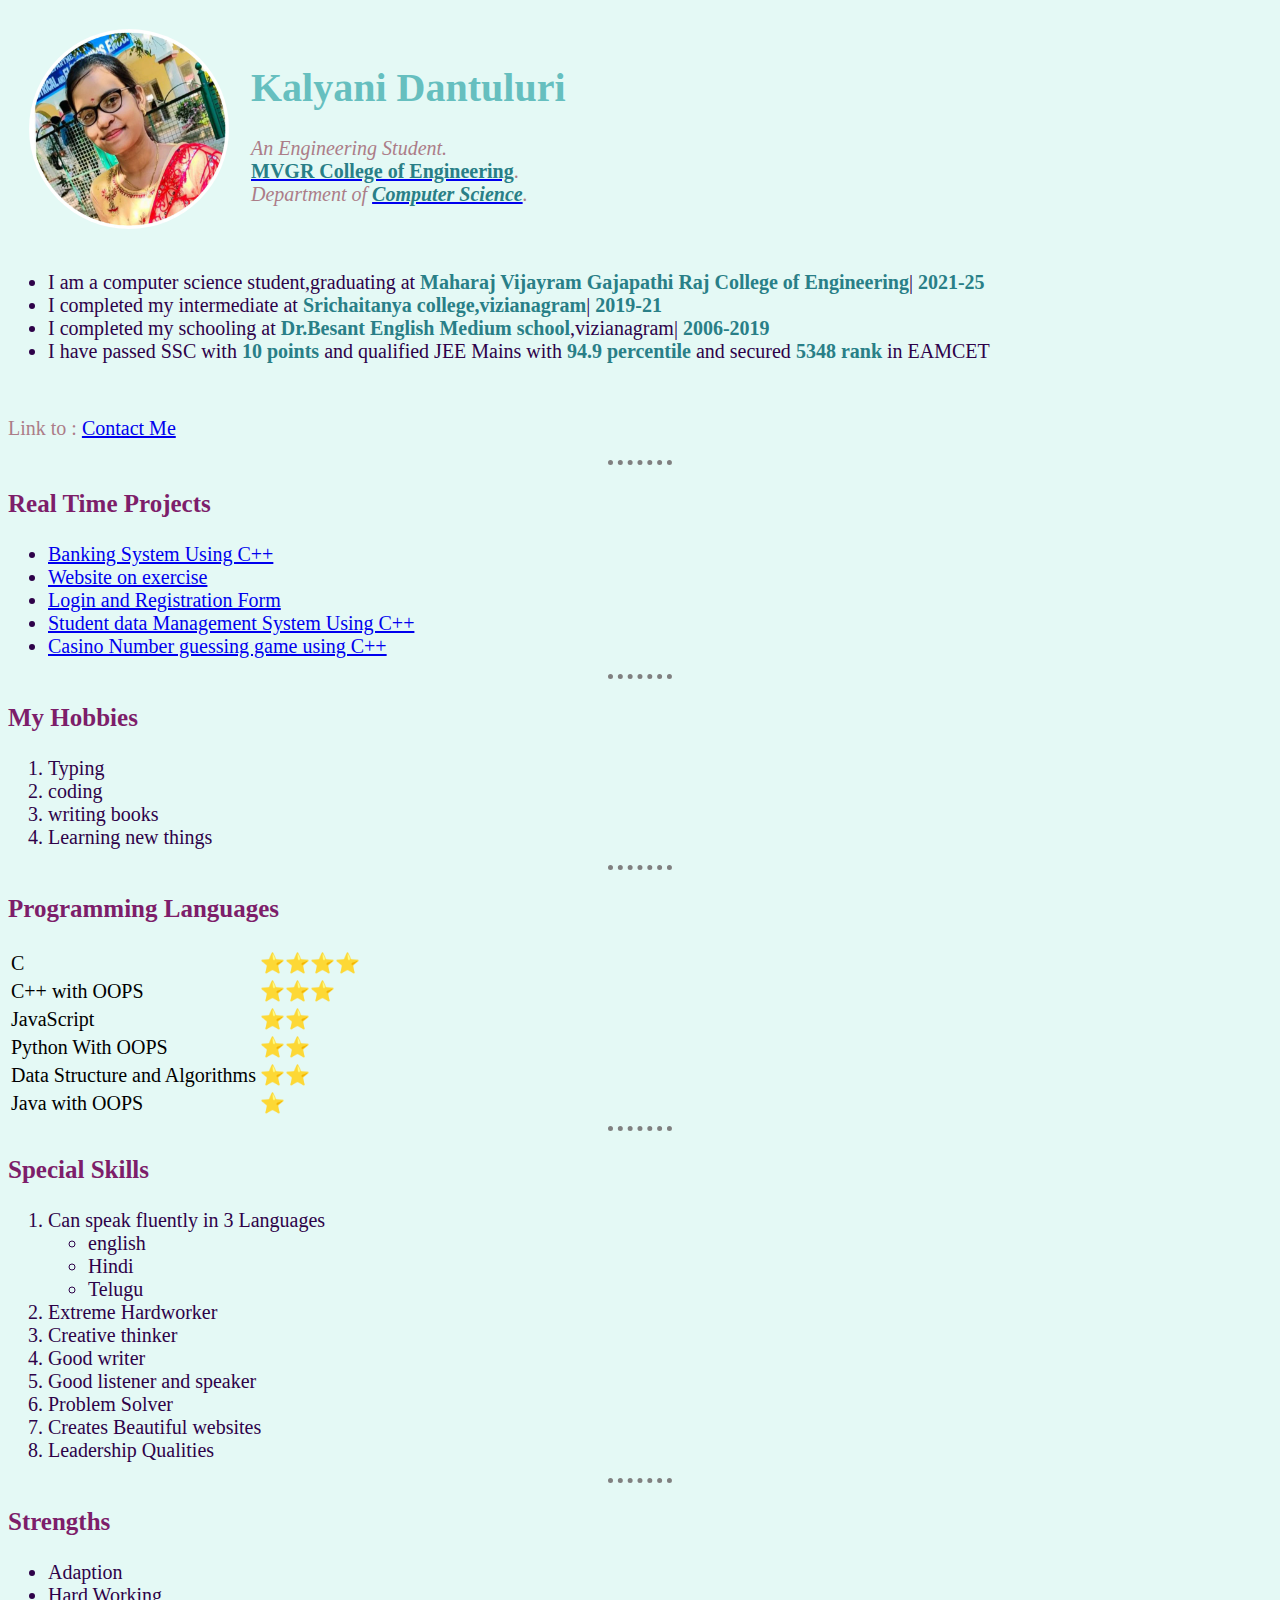
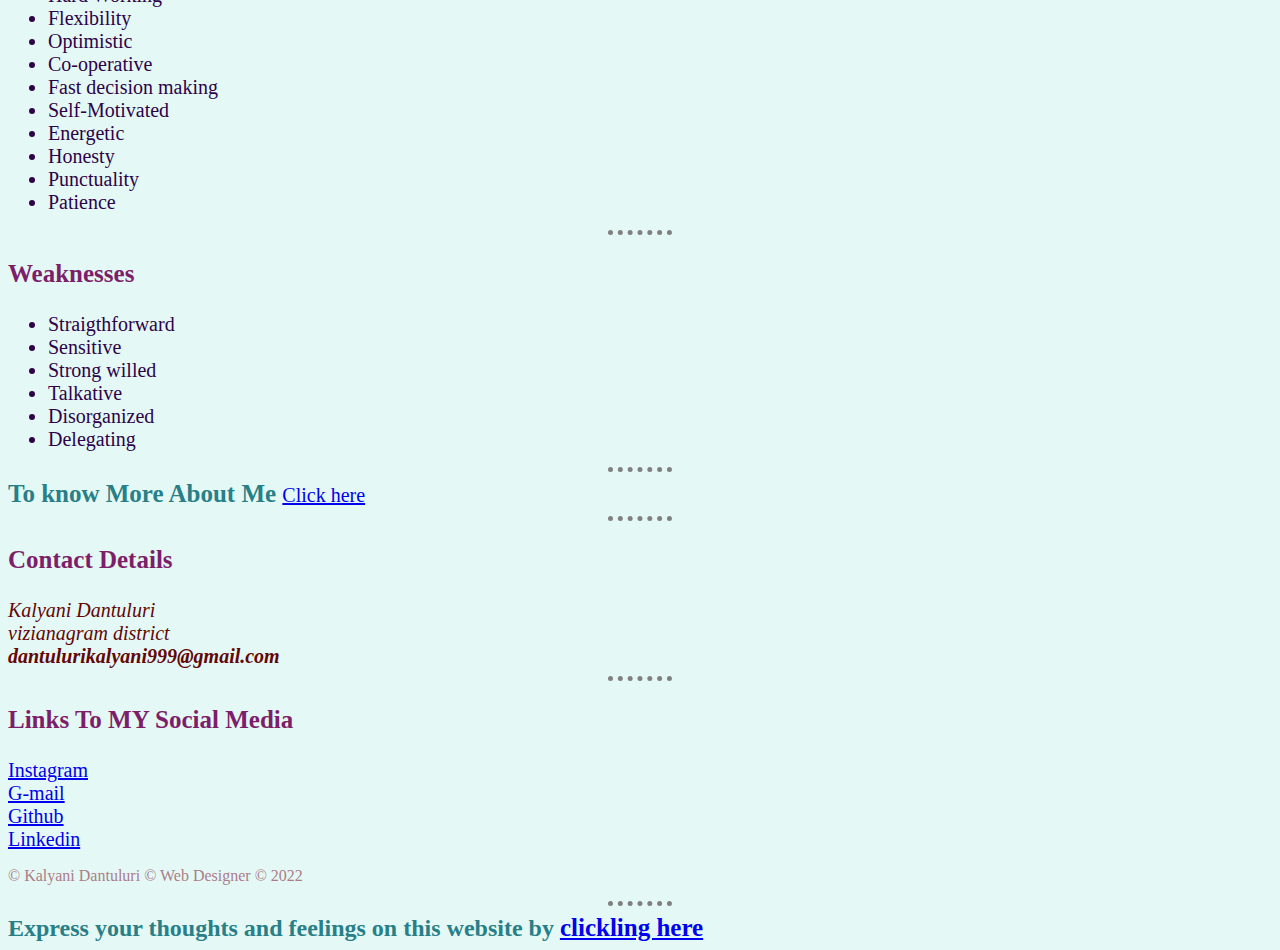
<file: index.html>
<!DOCTYPE html>
<html lang="en">

<head>
    <meta charset="UTF-8">
    <meta http-equiv="X-UA-Compatible" content="IE=edge">
    <meta name="viewport" content="width=device-width, initial-scale=1.0">
    <title>Kalyani's Personal Site</title>
    <link rel="stylesheet" href="styles.css">

</head>

<body>

    <table cellspacing="20">
        <tr>
            <td><img src="photo2.png" class="circular" height="200" alt="kalyani's profile picture"></td>
            <td>
                <h1>Kalyani Dantuluri</h1>
                <p>
                    <em> An Engineering Student.</em>
                    <br>
                    <a href="https://www.mvgrce.com/" target="_main"><strong> MVGR College of Engineering</strong></a>.</em>
                    <br>
                    <em>Department of <a href="https://www.mvgrce.com/departments/cse" target="_main"><strong>Computer Science</strong></a>.</em>

                </p>
            </td>
        </tr>
    </table>

    <p>
        <ul>
            <li>
                I am a computer science student,graduating at <strong>Maharaj Vijayram Gajapathi Raj College of Engineering</strong>| <strong>2021-25</strong>
            </li>
            <li>
                I completed my intermediate at <strong>Srichaitanya college,vizianagram</strong>| <strong>2019-21</strong>
            </li>
            <li>
                I completed my schooling at <strong> Dr.Besant English Medium school</strong>,vizianagram| <strong>2006-2019</strong>
            </li>
            </li>
            <li>
                I have passed SSC with <strong> 10 points</strong> and qualified JEE Mains with <strong>94.9 percentile</strong> and secured <strong> 5348 rank</strong> in EAMCET
            </li>
        </ul>
        <br>
    </p>
    <p class="contact"> Link to : <a href="#contact">Contact Me</a></p>
    <hr>
    <h3>Real Time Projects</h3>
    <p>
        <ul>
            <li>
                <a href="Banking_system.html" target="_main">Banking System Using C++</a>
            </li>
            <li>
                <a href="structure.html" target="_main">Website on exercise</a>
            </li>
            <li>
                <a href="form.html" target="_main">Login and Registration Form</a>
            </li>
            <li>
                <a href="Student_data_management.html" target="_main">Student data Management System Using C++</a>
            </li>
            <li>
                <a href="casino.html" target="_main">Casino Number guessing game using C++</a>
            </li>
        </ul>
        <hr>
    </p>
    <h3>My Hobbies</h3>
    <p>
        <ol>
            <li>
                Typing
            </li>
            <li>
                coding
            </li>
            <li>
                writing books
            </li>
            <li>
                Learning new things
            </li>
        </ol>
    </p>
    <hr>
    <h3>Programming Languages</h3>
    <table>
        <tr>
            <td>C</td>
            <td>⭐⭐⭐⭐</td>
        </tr>
        <tr>
            <td>C++ with OOPS</td>
            <td>⭐⭐⭐</td>
        </tr>
        <tr>
            <td>JavaScript</td>
            <td>⭐⭐</td>
        </tr>
        <tr>
            <td>Python With OOPS</td>
            <td>⭐⭐</td>
        </tr>
        <tr>
            <td>Data Structure and Algorithms</td>
            <td>⭐⭐</td>
        </tr>
        <tr>
            <td>Java with OOPS</td>
            <td>⭐</td>
        </tr>
    </table>
    <hr>
    <h3>Special Skills</h3>
    <ol>
        <li>
            Can speak fluently in 3 Languages
            <ul>
                <li>
                    english
                </li>
                <li>
                    Hindi
                </li>
                <li>
                    Telugu
                </li>
            </ul>
        </li>
        <li>
            Extreme Hardworker
        </li>
        <li>
            Creative thinker
        </li>
        <li>
            Good writer
        </li>
        <li>
            Good listener and speaker
        </li>
        <li>
            Problem Solver
        </li>
        <li>
            Creates Beautiful websites
        </li>
        <li>
            Leadership Qualities
        </li>
    </ol>
    <hr>
    <h3>Strengths</h3>
    <ul>
        <li>
            Adaption
        </li>
        <li>
            Hard Working
        </li>
        <li>
            Flexibility
        </li>
        <li>
            Optimistic
        </li>
        <li>
            Co-operative
        </li>
        <li>
            Fast decision making
        </li>
        <li>
            Self-Motivated
        </li>
        <li>
            Energetic
        </li>
        <li>
            Honesty
        </li>
        <li>
            Punctuality
        </li>
        <li>
            Patience
        </li>
    </ul>
    <hr>
    <h3>Weaknesses</h3>
    <ul>
        <li>
            Straigthforward
        </li>
        <li>
            Sensitive
        </li>
         <li>
             Strong willed
        </li>
        <li>
            Talkative
        </li>
        <li>
            Disorganized
        </li>
            <li>
            Delegating
        </li>
            
    </ul>
    <hr>
    <strong class="more">To know More About Me </strong>
    <a class="know" href="Know_more.html" target="_main">Click here</a>
    <br>
    <hr>
    <h3> <a class="cont" name="contact">Contact Details</a></h3>
    <address>Kalyani Dantuluri</address>
    <address>vizianagram district</address>
    <address><b>dantulurikalyani999@gmail.com</b></address>
    <hr>
    <h3>Links To MY Social Media</h3>
    <div class="bottom-container">
        <a class="instagram" href="https://www.instagram.com/kalyani_dant79/">Instagram</a>
        <br>
        <a class="gmail" href="mailto:dantulurikalyani999@gmail.com">G-mail</a>
        <br>
        <a class="github" href="https://github.com/KalyaniDantuluri/">Github</a>
        <br>
        <a class="linkedin" href="https://www.linkedin.com/in/dantuluri-kalyani-5a253023b/">Linkedin</a>


    </div>
    <div>
        <p>© Kalyani Dantuluri © Web Designer © 2022</p>
    </div>
    <hr>
    <strong><big> Express your thoughts and feelings on this website by
        <a class="feed" href="feedback_form.html">clickling here</a>
    </big></strong>


    <!-- <hr size="3" noshade> -->
</body>

</html>
</file>
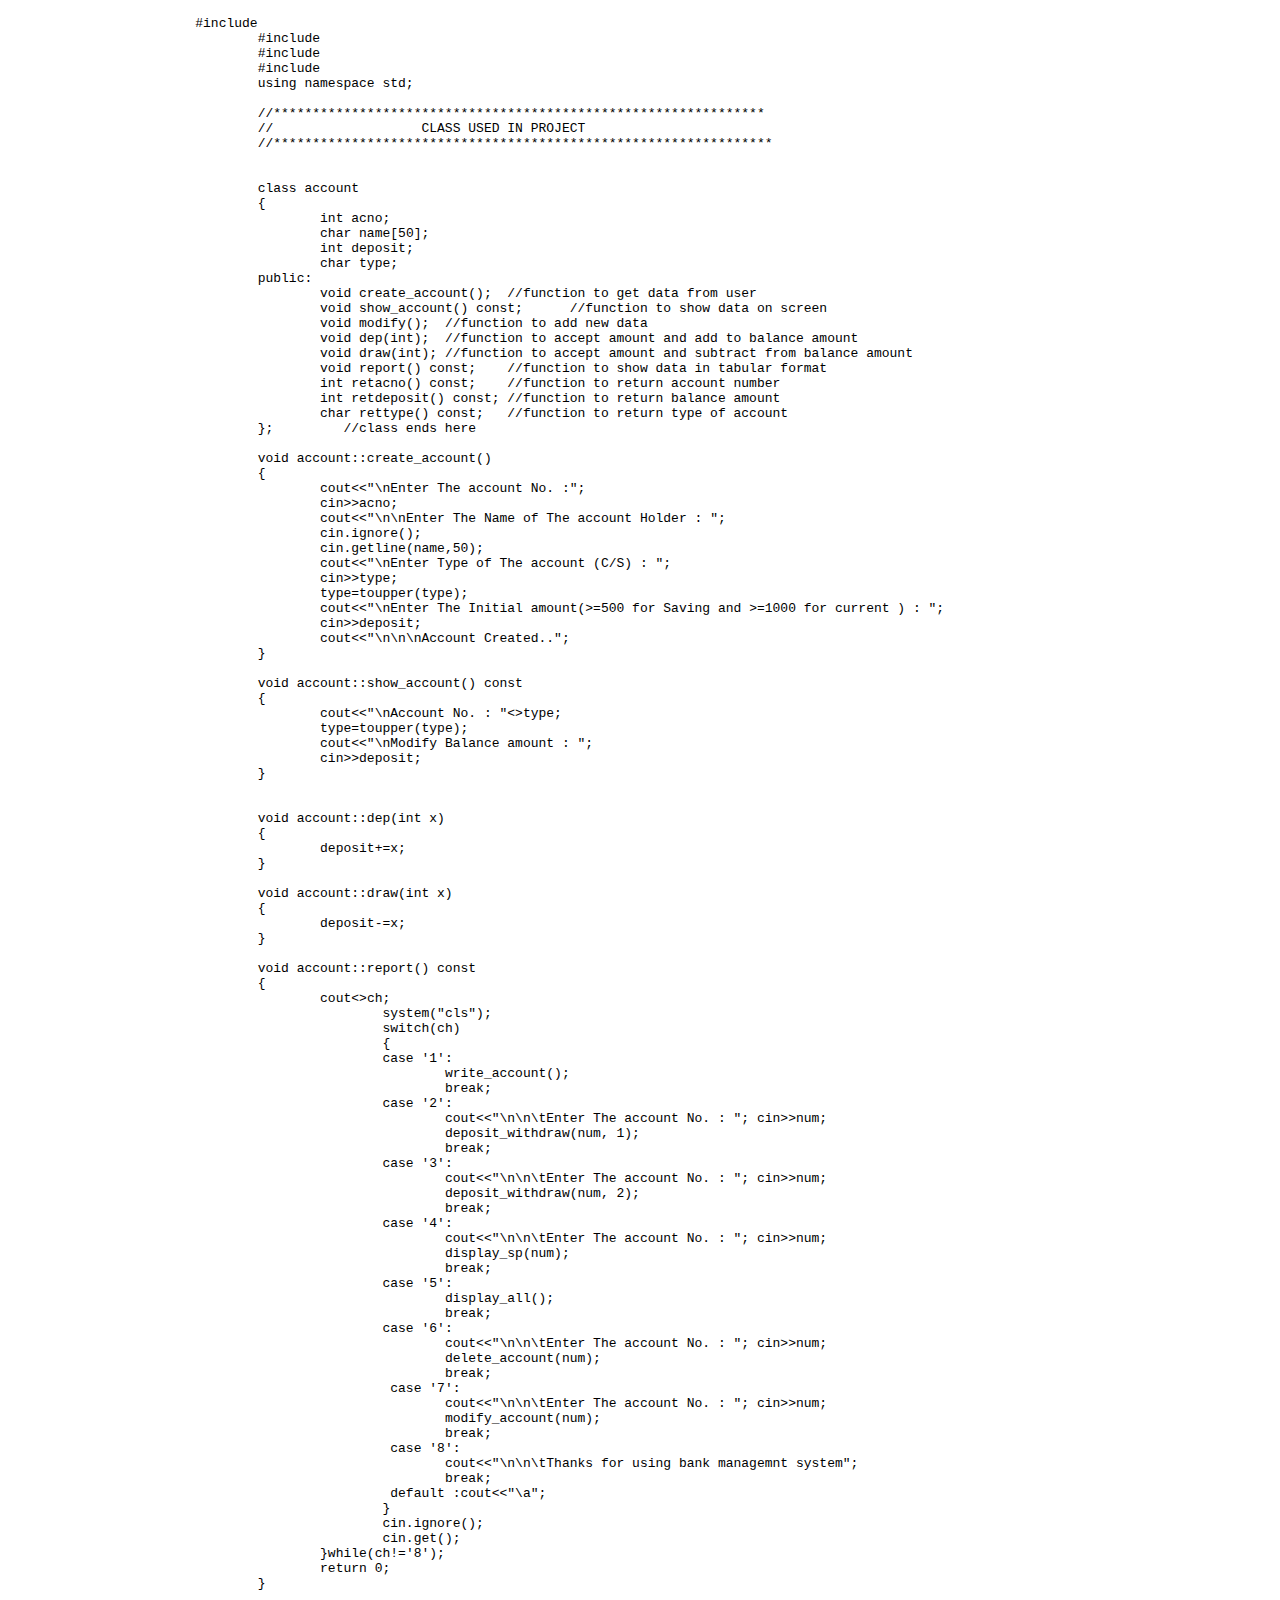
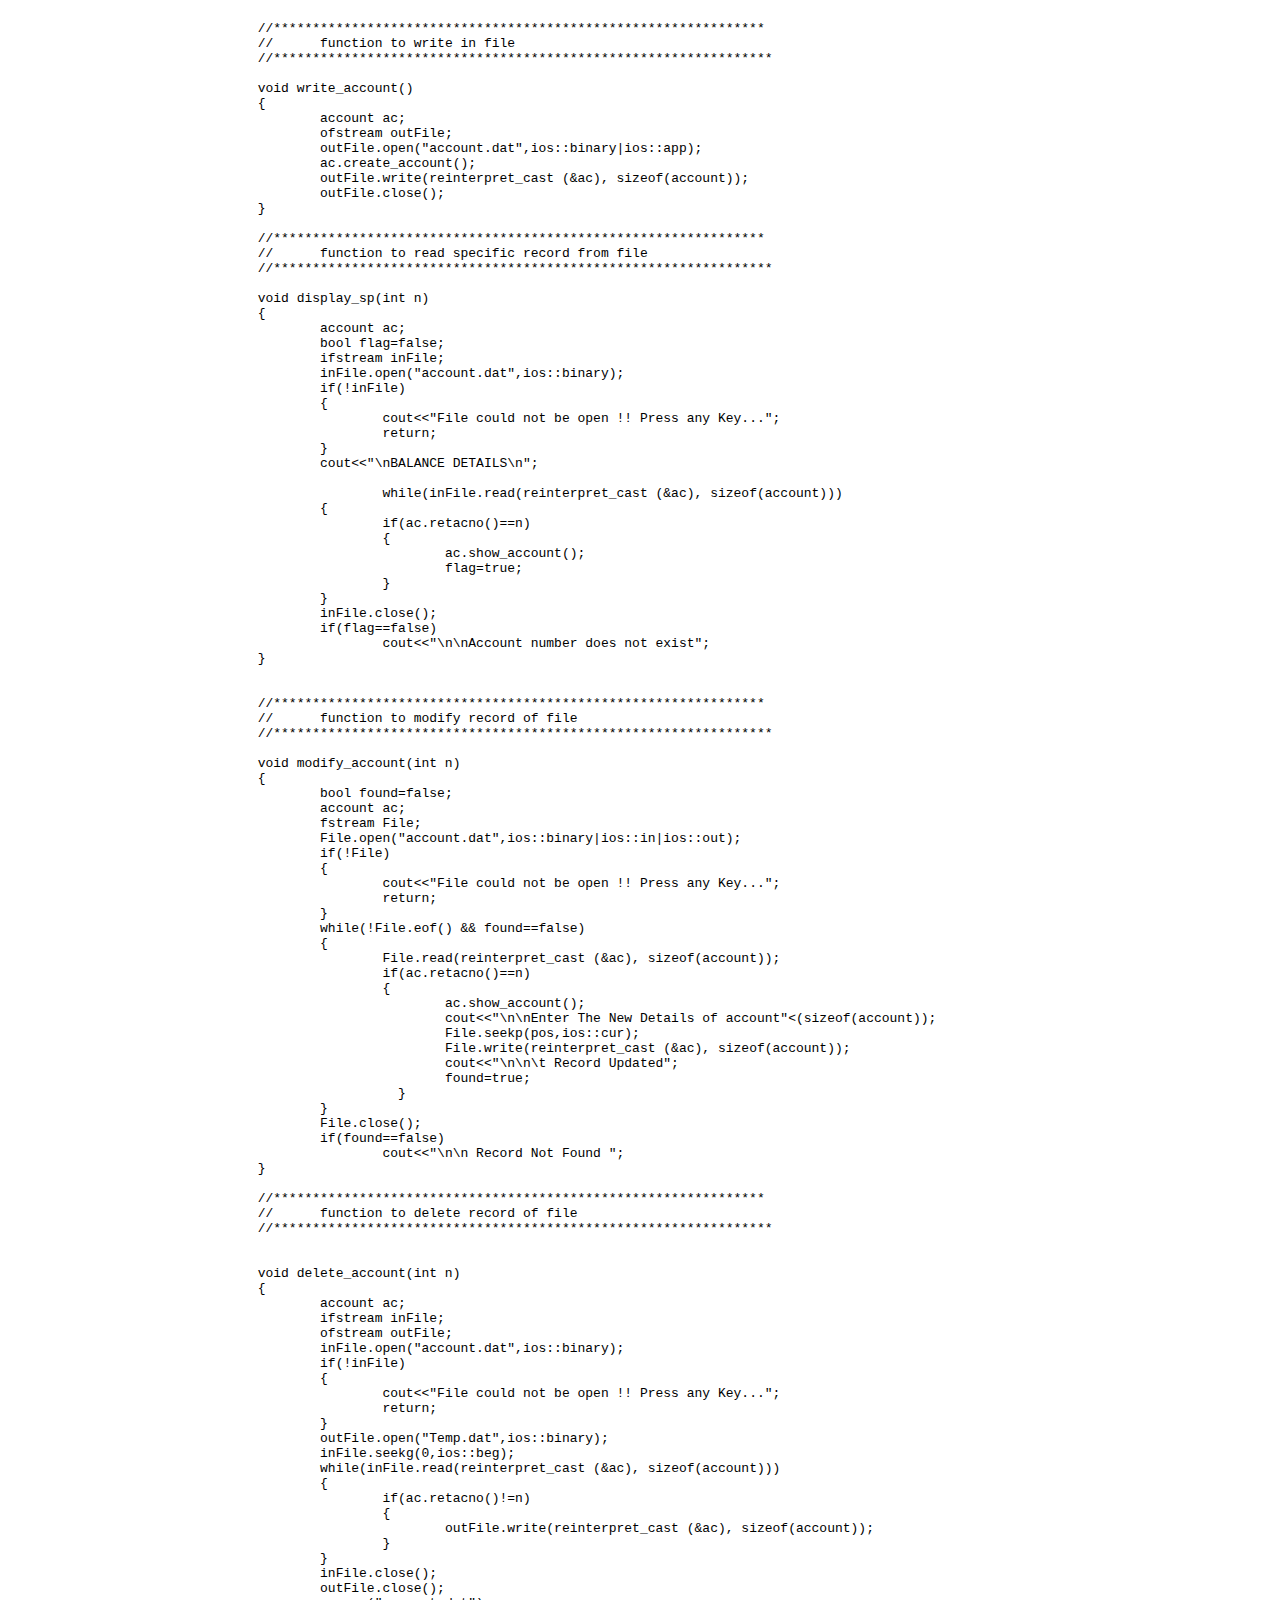
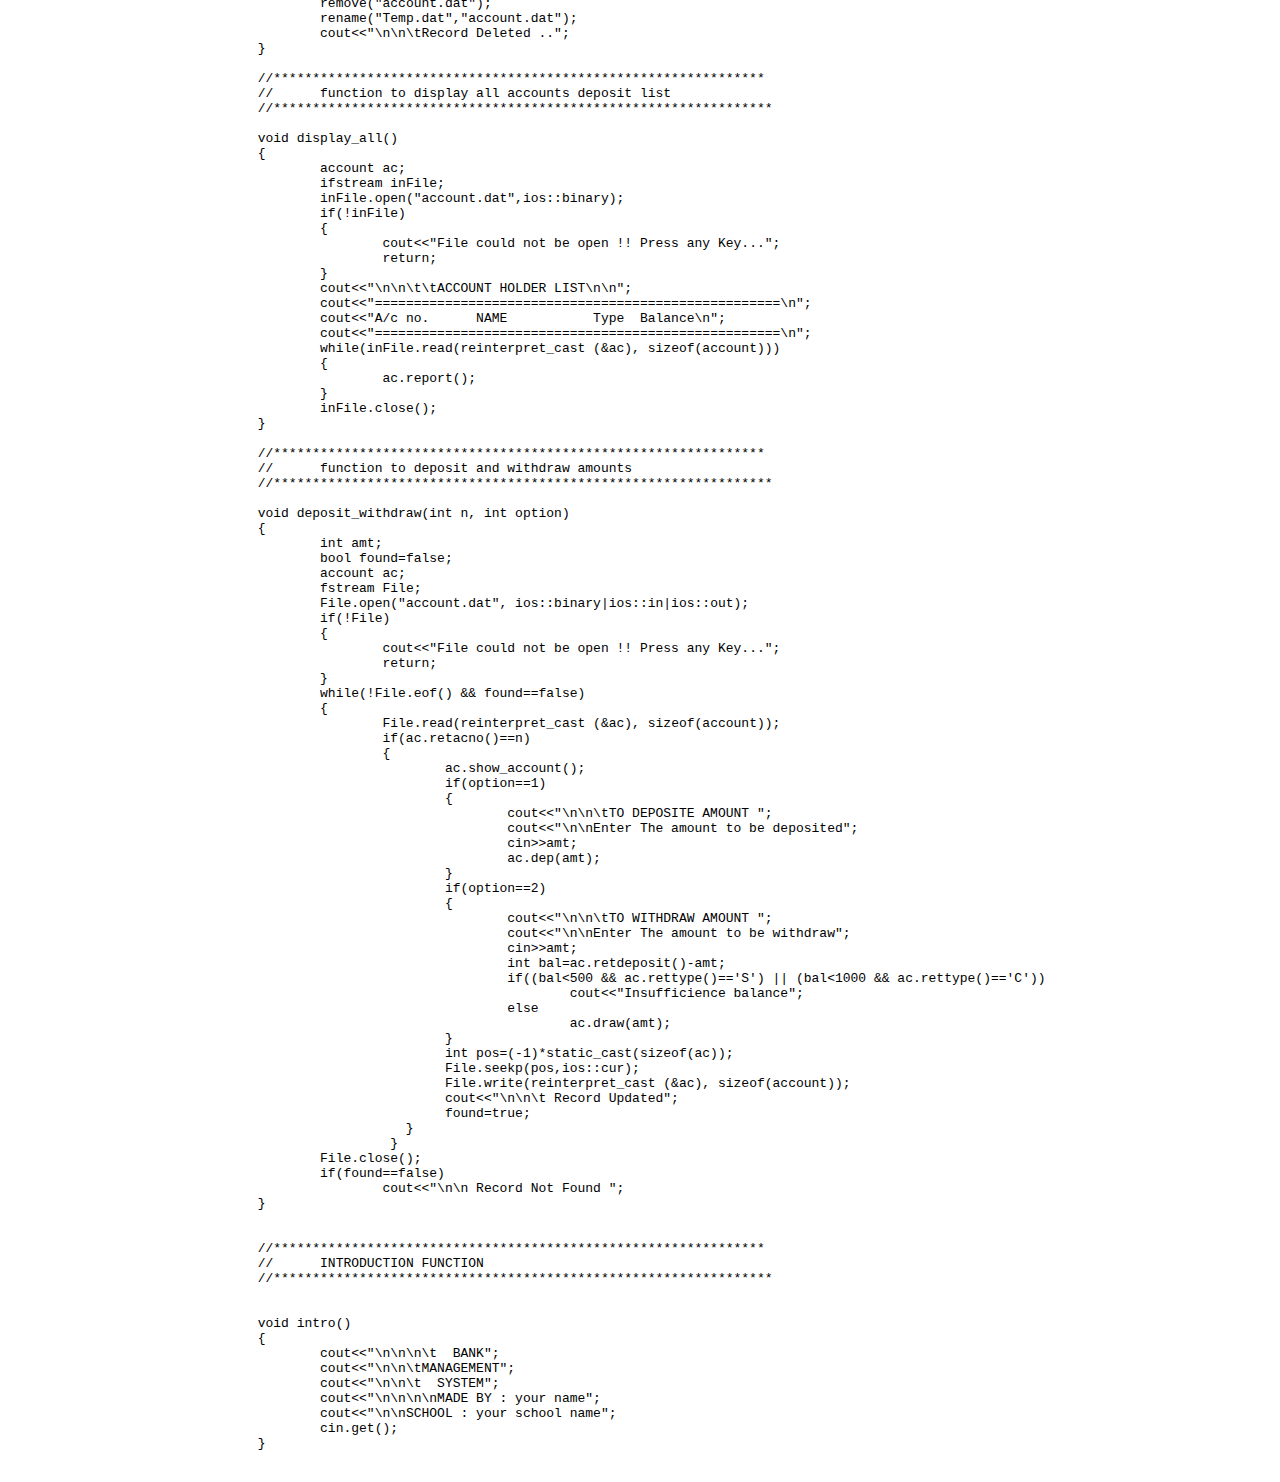
<file: Banking_system.html>
<!DOCTYPE html>
<html lang="en">
<head>
	<meta charset="UTF-8">
	<meta http-equiv="X-UA-Compatible" content="IE=edge">
	<meta name="viewport" content="width=device-width, initial-scale=1.0">
	<title>Banking System Using C++</title>
</head>
<body>
	<p>
		<pre>
			#include<iostream>
				#include<fstream>
				#include<cctype>
				#include<iomanip>
				using namespace std;
				
				//***************************************************************
				//                   CLASS USED IN PROJECT
				//****************************************************************
				
				
				class account
				{
					int acno;
					char name[50];
					int deposit;
					char type;
				public:
					void create_account();	//function to get data from user
					void show_account() const;	//function to show data on screen
					void modify();	//function to add new data
					void dep(int);	//function to accept amount and add to balance amount
					void draw(int);	//function to accept amount and subtract from balance amount
					void report() const;	//function to show data in tabular format
					int retacno() const;	//function to return account number
					int retdeposit() const;	//function to return balance amount
					char rettype() const;	//function to return type of account
				};         //class ends here
				
				void account::create_account()
				{
					cout<<"\nEnter The account No. :";
					cin>>acno;
					cout<<"\n\nEnter The Name of The account Holder : ";
					cin.ignore();
					cin.getline(name,50);
					cout<<"\nEnter Type of The account (C/S) : ";
					cin>>type;
					type=toupper(type);
					cout<<"\nEnter The Initial amount(>=500 for Saving and >=1000 for current ) : ";
					cin>>deposit;
					cout<<"\n\n\nAccount Created..";
				}
				
				void account::show_account() const
				{
					cout<<"\nAccount No. : "<<acno;
					cout<<"\nAccount Holder Name : ";
					cout<<name;
					cout<<"\nType of Account : "<<type;
					cout<<"\nBalance amount : "<<deposit;
				}
				
				
				void account::modify()
				{
					cout<<"\nAccount No. : "<<acno;
					cout<<"\nModify Account Holder Name : ";
					cin.ignore();
					cin.getline(name,50);
					cout<<"\nModify Type of Account : ";
					cin>>type;
					type=toupper(type);
					cout<<"\nModify Balance amount : ";
					cin>>deposit;
				}
				
					
				void account::dep(int x)
				{
					deposit+=x;
				}
					
				void account::draw(int x)
				{
					deposit-=x;
				}
					
				void account::report() const
				{
					cout<<acno<<setw(10)<<" "<<name<<setw(10)<<" "<<type<<setw(6)<<deposit<<endl;
				}
				
					
				int account::retacno() const
				{
					return acno;
				}
				
				int account::retdeposit() const
				{
					return deposit;
				}
				
				char account::rettype() const
				{
					return type;
				}
				
				
				//***************************************************************
				//    	function declaration
				//****************************************************************
				void write_account();	//function to write record in binary file
				void display_sp(int);	//function to display account details given by user
				void modify_account(int);	//function to modify record of file
				void delete_account(int);	//function to delete record of file
				void display_all();		//function to display all account details
				void deposit_withdraw(int, int); // function to desposit/withdraw amount for given account
				void intro();	//introductory screen function
				
				//***************************************************************
				//    	THE MAIN FUNCTION OF PROGRAM
				//****************************************************************
				
				
				int main()
				{
					char ch;
					int num;
					intro();
					do
					{
						system("cls");
						cout<<"\n\n\n\tMAIN MENU";
						cout<<"\n\n\t01. NEW ACCOUNT";
						cout<<"\n\n\t02. DEPOSIT AMOUNT";
						cout<<"\n\n\t03. WITHDRAW AMOUNT";
						cout<<"\n\n\t04. BALANCE ENQUIRY";
						cout<<"\n\n\t05. ALL ACCOUNT HOLDER LIST";
						cout<<"\n\n\t06. CLOSE AN ACCOUNT";
						cout<<"\n\n\t07. MODIFY AN ACCOUNT";
						cout<<"\n\n\t08. EXIT";
						cout<<"\n\n\tSelect Your Option (1-8) ";
						cin>>ch;
						system("cls");
						switch(ch)
						{
						case '1':
							write_account();
							break;
						case '2':
							cout<<"\n\n\tEnter The account No. : "; cin>>num;
							deposit_withdraw(num, 1);
							break;
						case '3':
							cout<<"\n\n\tEnter The account No. : "; cin>>num;
							deposit_withdraw(num, 2);
							break;
						case '4': 
							cout<<"\n\n\tEnter The account No. : "; cin>>num;
							display_sp(num);
							break;
						case '5':
							display_all();
							break;
						case '6':
							cout<<"\n\n\tEnter The account No. : "; cin>>num;
							delete_account(num);
							break;
						 case '7':
							cout<<"\n\n\tEnter The account No. : "; cin>>num;
							modify_account(num);
							break;
						 case '8':
							cout<<"\n\n\tThanks for using bank managemnt system";
							break;
						 default :cout<<"\a";
						}
						cin.ignore();
						cin.get();
					}while(ch!='8');
					return 0;
				}
				
				
				//***************************************************************
				//    	function to write in file
				//****************************************************************
				
				void write_account()
				{
					account ac;
					ofstream outFile;
					outFile.open("account.dat",ios::binary|ios::app);
					ac.create_account();
					outFile.write(reinterpret_cast<char *> (&ac), sizeof(account));
					outFile.close();
				}
				
				//***************************************************************
				//    	function to read specific record from file
				//****************************************************************
				
				void display_sp(int n)
				{
					account ac;
					bool flag=false;
					ifstream inFile;
					inFile.open("account.dat",ios::binary);
					if(!inFile)
					{
						cout<<"File could not be open !! Press any Key...";
						return;
					}
					cout<<"\nBALANCE DETAILS\n";
				
						while(inFile.read(reinterpret_cast<char *> (&ac), sizeof(account)))
					{
						if(ac.retacno()==n)
						{
							ac.show_account();
							flag=true;
						}
					}
					inFile.close();
					if(flag==false)
						cout<<"\n\nAccount number does not exist";
				}
				
				
				//***************************************************************
				//    	function to modify record of file
				//****************************************************************
				
				void modify_account(int n)
				{
					bool found=false;
					account ac;
					fstream File;
					File.open("account.dat",ios::binary|ios::in|ios::out);
					if(!File)
					{
						cout<<"File could not be open !! Press any Key...";
						return;
					}
					while(!File.eof() && found==false)
					{
						File.read(reinterpret_cast<char *> (&ac), sizeof(account));
						if(ac.retacno()==n)
						{
							ac.show_account();
							cout<<"\n\nEnter The New Details of account"<<endl;
							ac.modify();
							int pos=(-1)*static_cast<int>(sizeof(account));
							File.seekp(pos,ios::cur);
							File.write(reinterpret_cast<char *> (&ac), sizeof(account));
							cout<<"\n\n\t Record Updated";
							found=true;
						  }
					}
					File.close();
					if(found==false)
						cout<<"\n\n Record Not Found ";
				}
				
				//***************************************************************
				//    	function to delete record of file
				//****************************************************************
				
				
				void delete_account(int n)
				{
					account ac;
					ifstream inFile;
					ofstream outFile;
					inFile.open("account.dat",ios::binary);
					if(!inFile)
					{
						cout<<"File could not be open !! Press any Key...";
						return;
					}
					outFile.open("Temp.dat",ios::binary);
					inFile.seekg(0,ios::beg);
					while(inFile.read(reinterpret_cast<char *> (&ac), sizeof(account)))
					{
						if(ac.retacno()!=n)
						{
							outFile.write(reinterpret_cast<char *> (&ac), sizeof(account));
						}
					}
					inFile.close();
					outFile.close();
					remove("account.dat");
					rename("Temp.dat","account.dat");
					cout<<"\n\n\tRecord Deleted ..";
				}
				
				//***************************************************************
				//    	function to display all accounts deposit list
				//****************************************************************
				
				void display_all()
				{
					account ac;
					ifstream inFile;
					inFile.open("account.dat",ios::binary);
					if(!inFile)
					{
						cout<<"File could not be open !! Press any Key...";
						return;
					}
					cout<<"\n\n\t\tACCOUNT HOLDER LIST\n\n";
					cout<<"====================================================\n";
					cout<<"A/c no.      NAME           Type  Balance\n";
					cout<<"====================================================\n";
					while(inFile.read(reinterpret_cast<char *> (&ac), sizeof(account)))
					{
						ac.report();
					}
					inFile.close();
				}
				
				//***************************************************************
				//    	function to deposit and withdraw amounts
				//****************************************************************
				
				void deposit_withdraw(int n, int option)
				{
					int amt;
					bool found=false;
					account ac;
					fstream File;
					File.open("account.dat", ios::binary|ios::in|ios::out);
					if(!File)
					{
						cout<<"File could not be open !! Press any Key...";
						return;
					}
					while(!File.eof() && found==false)
					{
						File.read(reinterpret_cast<char *> (&ac), sizeof(account));
						if(ac.retacno()==n)
						{
							ac.show_account();
							if(option==1)
							{
								cout<<"\n\n\tTO DEPOSITE AMOUNT ";
								cout<<"\n\nEnter The amount to be deposited";
								cin>>amt;
								ac.dep(amt);
							}
							if(option==2)
							{
								cout<<"\n\n\tTO WITHDRAW AMOUNT ";
								cout<<"\n\nEnter The amount to be withdraw";
								cin>>amt;
								int bal=ac.retdeposit()-amt;
								if((bal<500 && ac.rettype()=='S') || (bal<1000 && ac.rettype()=='C'))
									cout<<"Insufficience balance";
								else
									ac.draw(amt);
							}
							int pos=(-1)*static_cast<int>(sizeof(ac));
							File.seekp(pos,ios::cur);
							File.write(reinterpret_cast<char *> (&ac), sizeof(account));
							cout<<"\n\n\t Record Updated";
							found=true;
						   }
						 }
					File.close();
					if(found==false)
						cout<<"\n\n Record Not Found ";
				}
				
				
				//***************************************************************
				//    	INTRODUCTION FUNCTION
				//****************************************************************
				
				
				void intro()
				{
					cout<<"\n\n\n\t  BANK";
					cout<<"\n\n\tMANAGEMENT";
					cout<<"\n\n\t  SYSTEM";
					cout<<"\n\n\n\nMADE BY : your name";
					cout<<"\n\nSCHOOL : your school name";
					cin.get();
				}
		</pre>
	</p>
</body>
</html>
</file>
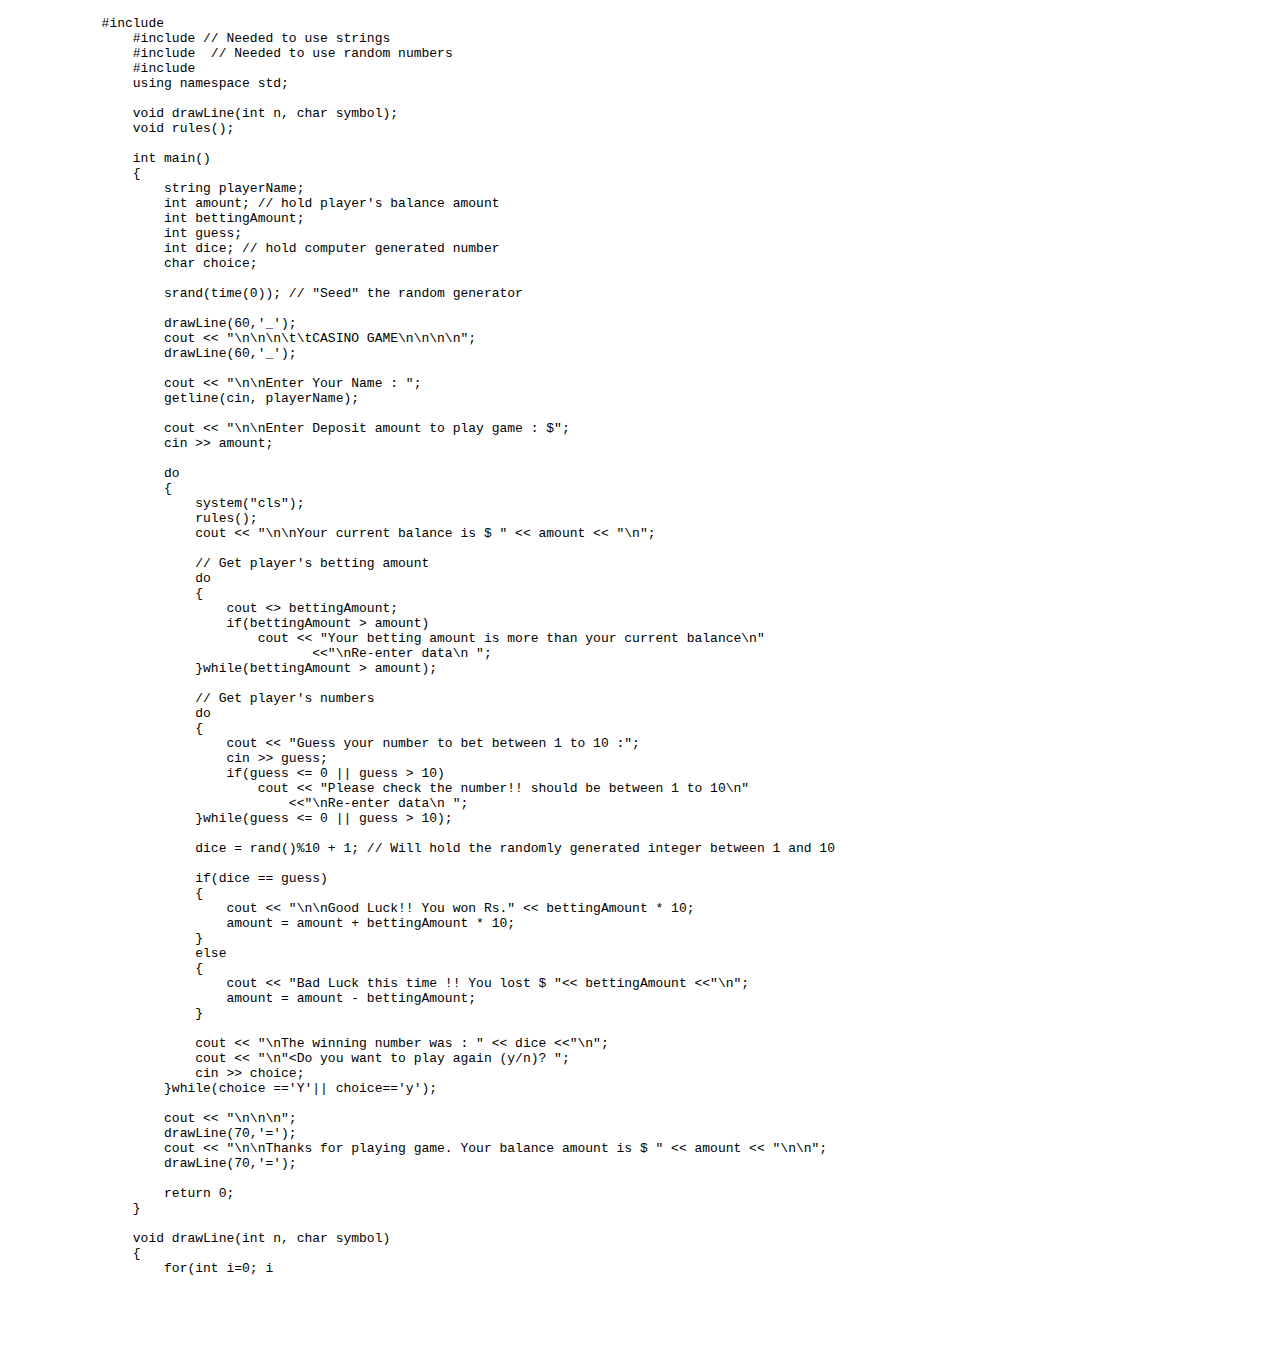
<file: casino.html>
<!DOCTYPE html>
<html lang="en">
<head>
    <meta charset="UTF-8">
    <meta http-equiv="X-UA-Compatible" content="IE=edge">
    <meta name="viewport" content="width=device-width, initial-scale=1.0">
    <title>Casino Number guessing game using C++</title>
</head>
<body>
    <p>
        <pre>
            #include<iostream>
                #include<string> // Needed to use strings
                #include <cstdlib> // Needed to use random numbers
                #include <ctime>
                using namespace std;
                 
                void drawLine(int n, char symbol);
                void rules();
                 
                int main()
                {
                    string playerName;
                    int amount; // hold player's balance amount
                    int bettingAmount; 
                    int guess;
                    int dice; // hold computer generated number
                    char choice;
                 
                    srand(time(0)); // "Seed" the random generator
                
                    drawLine(60,'_');
                    cout << "\n\n\n\t\tCASINO GAME\n\n\n\n";
                    drawLine(60,'_');
                 
                    cout << "\n\nEnter Your Name : ";
                    getline(cin, playerName);
                 
                    cout << "\n\nEnter Deposit amount to play game : $";
                    cin >> amount;
                    
                    do
                    {
                        system("cls");
                        rules();
                        cout << "\n\nYour current balance is $ " << amount << "\n";
                        
                        // Get player's betting amount
                        do
                        {
                            cout <<playerName<<", enter money to bet : $";
                            cin >> bettingAmount;
                            if(bettingAmount > amount)
                                cout << "Your betting amount is more than your current balance\n"
                                       <<"\nRe-enter data\n ";
                        }while(bettingAmount > amount);
                 
                        // Get player's numbers
                        do
                        {
                            cout << "Guess your number to bet between 1 to 10 :";
                            cin >> guess;
                            if(guess <= 0 || guess > 10)
                                cout << "Please check the number!! should be between 1 to 10\n"
                                    <<"\nRe-enter data\n ";
                        }while(guess <= 0 || guess > 10);
                 
                        dice = rand()%10 + 1; // Will hold the randomly generated integer between 1 and 10
                    
                        if(dice == guess)
                        {
                            cout << "\n\nGood Luck!! You won Rs." << bettingAmount * 10;
                            amount = amount + bettingAmount * 10;
                        }
                        else
                        {
                            cout << "Bad Luck this time !! You lost $ "<< bettingAmount <<"\n";
                            amount = amount - bettingAmount;
                        }
                 
                        cout << "\nThe winning number was : " << dice <<"\n";
                        cout << "\n"<<playerName<<", You have $ " << amount << "\n";
                        if(amount == 0)
                        {
                            cout << "You have no money to play ";
                            break;
                        }
                        cout << "\n\n-->Do you want to play again (y/n)? ";		
                        cin >> choice;
                    }while(choice =='Y'|| choice=='y');
                    
                    cout << "\n\n\n";
                    drawLine(70,'=');
                    cout << "\n\nThanks for playing game. Your balance amount is $ " << amount << "\n\n";
                    drawLine(70,'=');
                 
                    return 0;
                }
                 
                void drawLine(int n, char symbol)
                {
                    for(int i=0; i<n; i++)
                        cout << symbol;
                    cout << "\n" ;
                }
                 
                void rules()
                {
                    system("cls");
                    cout << "\n\n";
                    drawLine(80,'-');
                    cout << "\t\tRULES OF THE GAME\n";
                    drawLine(80,'-');
                    cout << "\t1. Choose any number between 1 to 10\n";
                    cout << "\t2. If you win you will get 10 times of money you bet\n";
                    cout << "\t3. If you bet on wrong number you will lose your betting amount\n\n";
                    drawLine(80,'-');
                }
        </pre>
    </p>
</body>
</html>
</file>
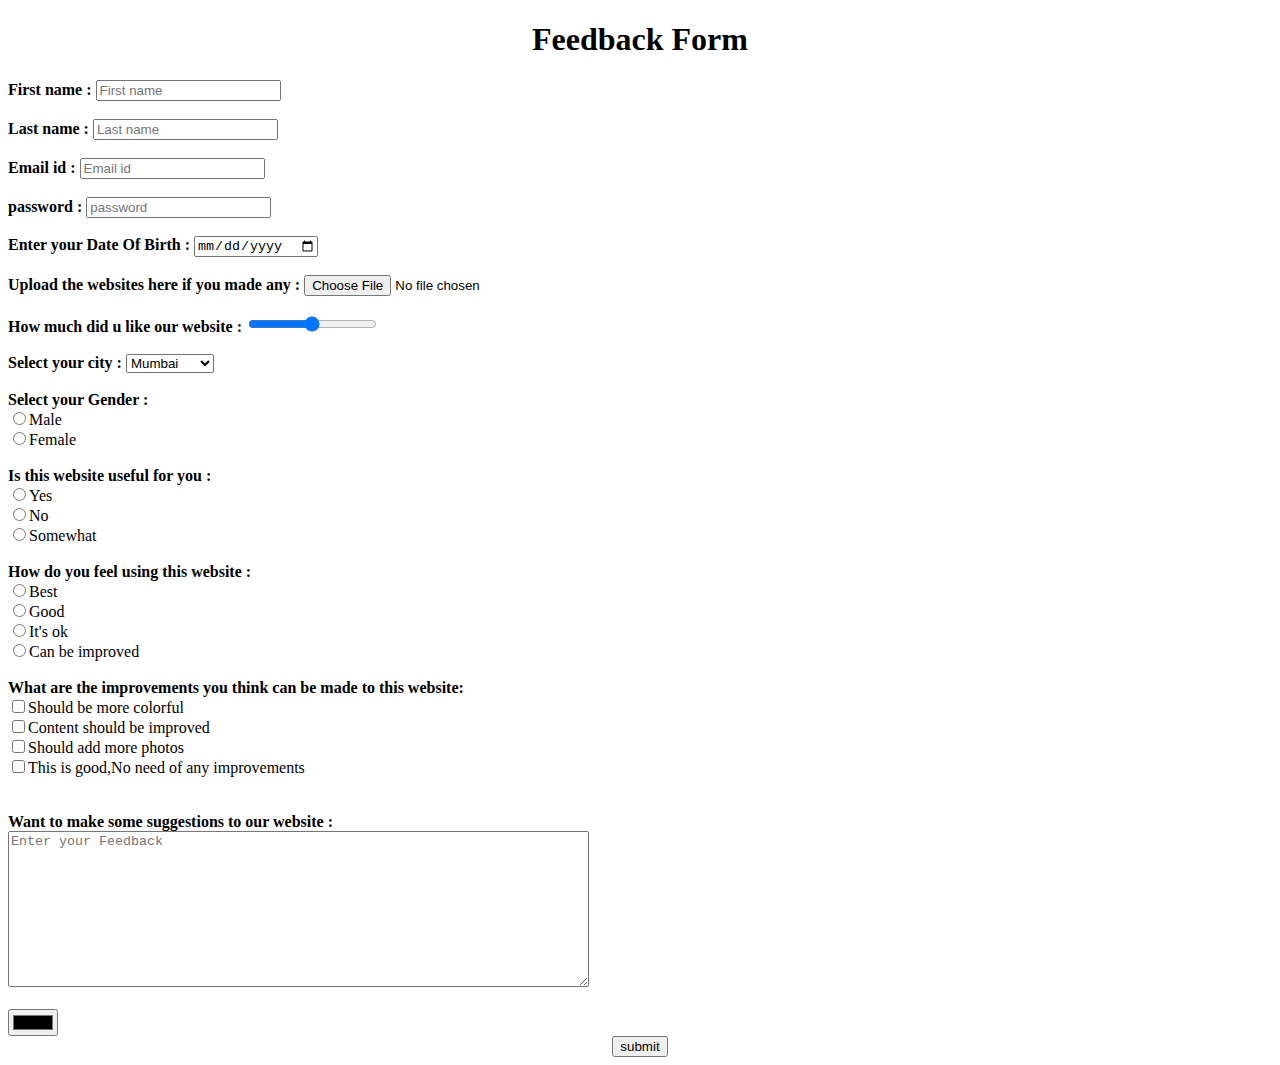
<file: feedback_form.html>
<!DOCTYPE html>
<html lang="en">
<head>
    <meta charset="UTF-8">
    <meta http-equiv="X-UA-Compatible" content="IE=edge">
    <meta name="viewport" content="width=device-width, initial-scale=1.0">
    <title>Feedback Form</title>
</head>
 <form action="mailto:dantulurikalyani999@gmail.com" method="post" enctype="text/plain">
    <center><h1>Feedback Form</h1></center> 
    <strong><label for="">First name : </label></strong>
    <input type="text" placeholder="First name" name="FirstName" value="">
    <br><br>
    <strong><label for="">Last name : </label></strong>
    <input type="text" placeholder="Last name" name="LastName" value="">
    <br><br>
    <strong><label for="">Email id : </label></strong>
    <input type="email" placeholder="Email id" name="YourEmail" value="">
    <br><br>
   <strong> <label for="">password : </label></strong>
    <input type="password" placeholder="password">
    <br><br>
    <strong> Enter your Date Of Birth :</strong>
    <input type="date">
    <br><br>
     <strong> Upload the websites here if you made any :</strong>
    <input type="file">
    <br><br>
    <strong>How much did u like our website : </strong> 
    <input type="range">
    <br><br>
    <strong> Select your city : </strong>
    <select name="city" id="" placeholder="Enter your city">
    <option value="Mumbai">Mumbai</option>
    <option value="Delhi">Delhi</option>
    <option value="Hyderabad">Hyderabad</option>
    <option value="Karnataka">karnataka</option>
    <option value="Banglore">Banglore</option>
   </select> 
   <br><br>
   <strong>Select your Gender :</strong> 
   <br>
   <label for="100">
       <input type="radio" value="Male" name="Gender" id="100">Male
   </label>
   <br>
   <label for="101">
       <input type="radio" value="Female" name="Gender" id="101">Female
   </label>
   <br><br>
   <strong> Is this website useful for you :</strong> 
   <br>
  <label for="102">
       <input type="radio" value="" name="use" id="102">Yes
   </label>
   <br>
   <label for="103">
    <input type="radio" value="" name="use" id="103">No
</label>
<br>
<label for="104">
    <input type="radio" value="" name="use" id="104">Somewhat
</label>
<br><br>
<strong>  How do you feel using this website :</strong> 
   <br>
   <label for="105">
       <input type="radio" value="Best" name="feel" id="105">Best
   </label>
   <br>
   <label for="106">
    <input type="radio" value="Good" name="feel" id="106">Good
</label>
<br>
<label for="107">
    <input type="radio" value="It's ok" name="feel" id="107">It's ok
</label>
<br>
<label for="108">
    <input type="radio" value="Can be improved" name="feel" id="108">Can be improved
</label>
<br><br>
<strong> What are the improvements you think can be made to this website: </strong> 
<br>
<label for="">
<input type="checkbox" name="improvements">Should be more colorful
</label>
<br>
<label for="">
<input type="checkbox" name="improvements">Content should be improved
</label>
<br>
<label for="">
<input type="checkbox" name="improvements">Should add more photos
</label>
<br>
<label for="">
<input type="checkbox" name="improvements">This is good,No need of any improvements
<br>
</label>
<br><br>
<strong> Want to make some suggestions to our website :</strong> 
<br>
<textarea name="feedback" id="" cols="70" rows="10"
 placeholder="Enter your Feedback"></textarea>
    <br><br>
    <input type="color" name="" value="">
    <br>
 <center><input type="submit" value="submit"/></center>
 <!-- when you add name to the input tag you can get your
     it classifies your data  -->
 
</form> 
</body>
</html>
</file>
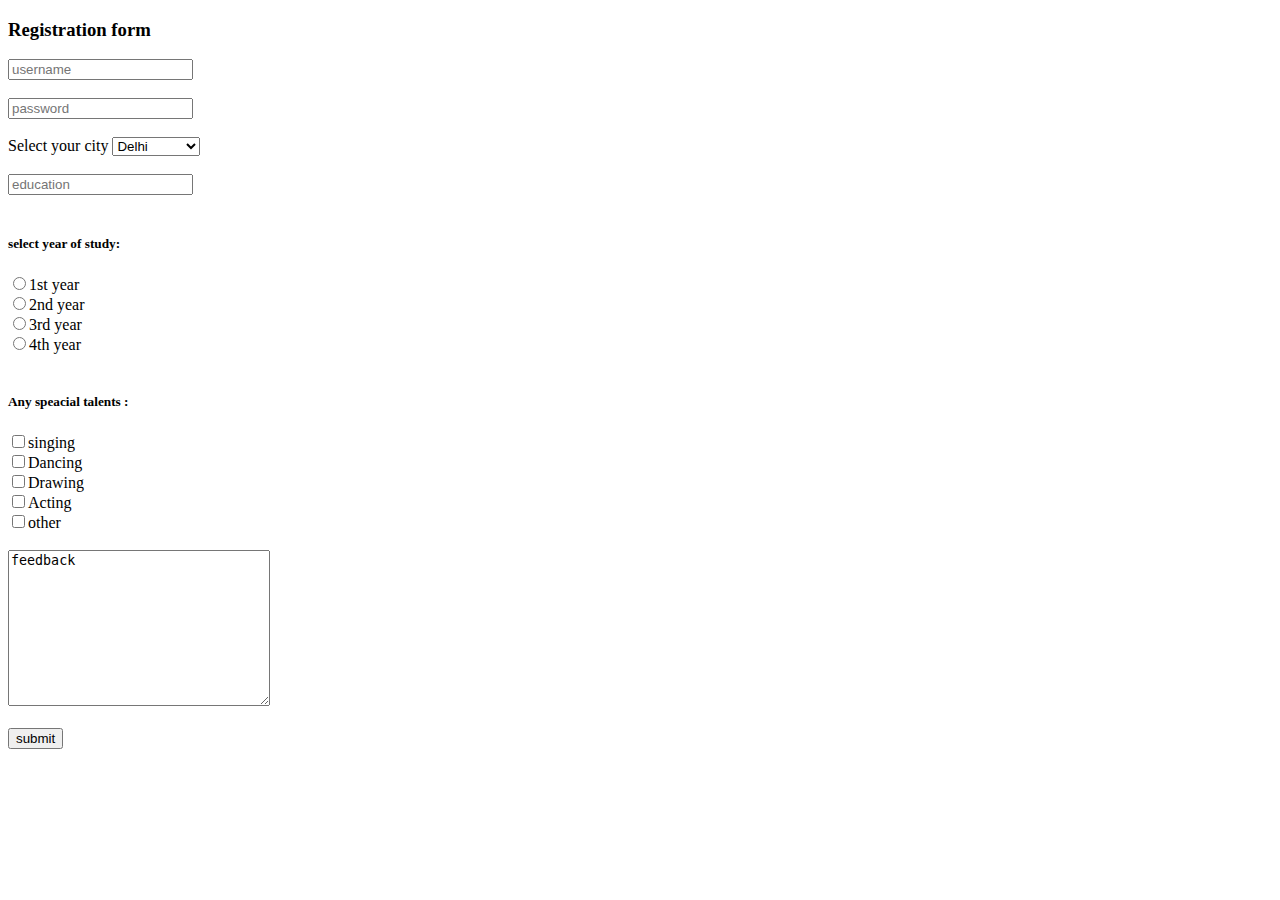
<file: form.html>
<!DOCTYPE html>
<html lang="en">
  <head>
    <meta charset="UTF-8" />
    <meta http-equiv="X-UA-Compatible" content="IE=edge" />
    <meta name="viewport" content="width=device-width, initial-scale=1.0" />
    <title>Login and Registration Form</title>
  </head>
  <body>
    <h3>Registration form</h3>
    <!--Forms are used to collect data from the user
    eg:sign up/in/help requests/contact me-->
    <form action="mailto:dantulurikalyani999@gmail.com" method="post">
       <input type="text" placeholder="username" />
      <br>
      <br>
      <input type="password" placeholder="password" />
      <br>
      <br>
      Select your city 
      <select name="city" id="" placeholder="Enter your city">
          <option value="Delhi">Delhi</option>
          <option value="Hyderabad">Hyderabad</option>
          <option value="Banglore">Banglore</option>
          <option value="Mumbai">Mumbai</option>
          
      </select>
      <br>
      <br>
      <input type="text" placeholder="education">
      <br>
      <br>
      <h5>select year of study:</h5>
      <label for="100">
       <input type="radio" value="1st year" name="engineering" id="100" />1st year
      </label>
      <br>
      <label for="101">
        <input type="radio" value="2nd year" name="engineering" id="101"/>2nd year
      </label>
      <br>
      <label for="102">
        <input type="radio" value="3rd year" name="engineering" id="102" />3rd year
      </label>
      <br>
      <label for="103">
        <input type="radio" value="4th year" name="engineering" id="103"/>4th year
      </label>
     <!-- By giving unique id you are allowed to click anywhere
     By giving same name you can select only one option -->
      <br>
      <br>
      <!--place holder -> if you don't write anything 
        by default it was written there..it is like background text-->
      <h5>Any speacial talents : </h5>
      
        <label for="">
         <input type="checkbox" value="singing" name="speacial talents">singing
     </label>
     <br>
     <label for="">
        <input type="checkbox" value="Dancing" name="speacial talents">Dancing
    </label>
    <br>
    <label for="">
        <input type="checkbox" value="Drawing" name="speacial talents">Drawing
    </label>
    <br>
    <label for="">
        <input type="checkbox" value="Acting" name="speacial talents">Acting
    </label>
    <br>
    <label for="">
        <input type="checkbox" value="other" name="speacial talents">other
    </label>
    <br>
    <br>
    <textarea name="feedback" id="101" placeholder="Enter your feedback" cols="30" rows="10">feedback</textarea>
    <br><br>
    <input type="submit" value="submit">
    </form>
  </body>
</html>
</file>
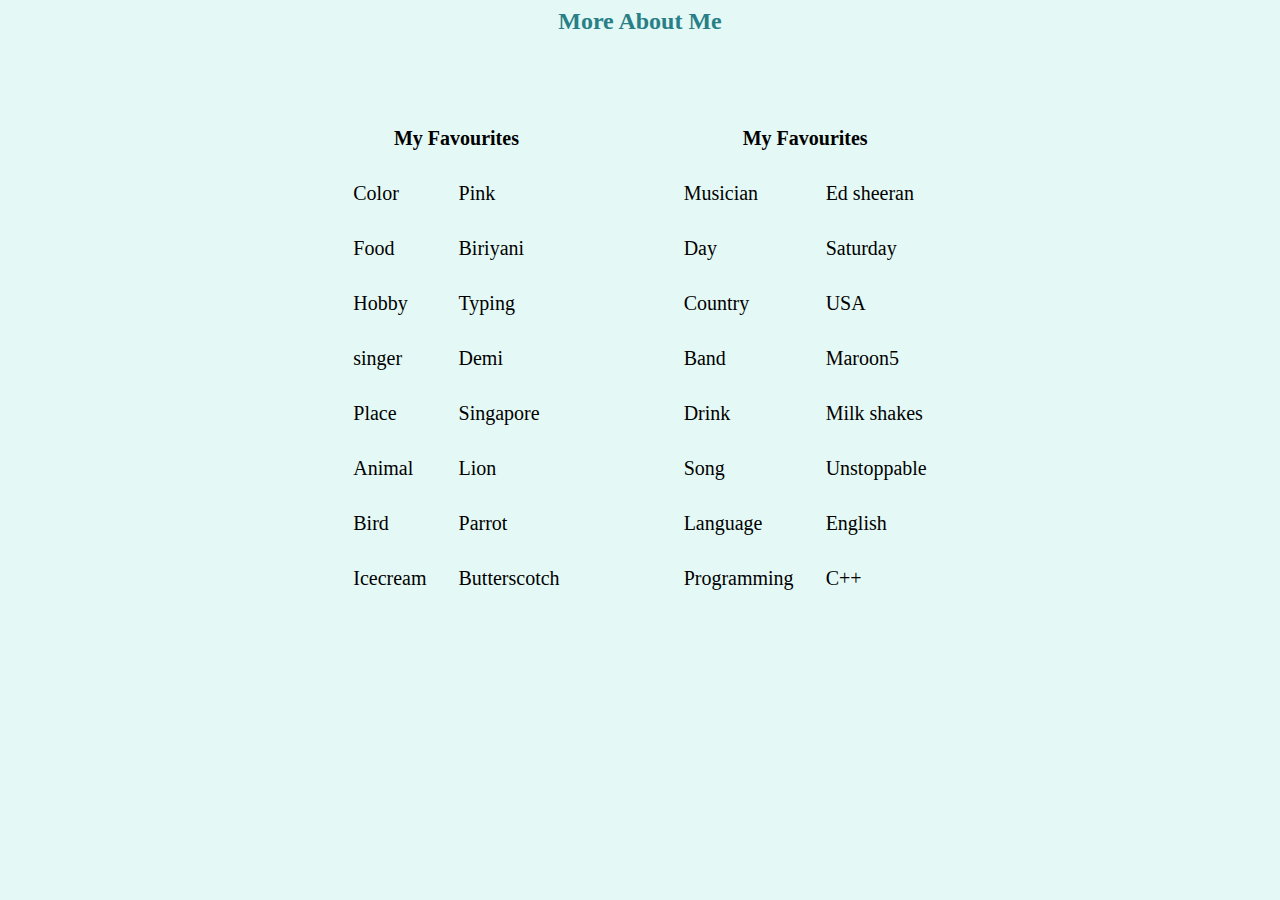
<file: Know_more.html>
<!DOCTYPE html>
<html lang="en">

<head>
    <meta charset="UTF-8">
    <meta http-equiv="X-UA-Compatible" content="IE=edge">
    <meta name="viewport" content="width=device-width, initial-scale=1.0">
    <title>More About Me</title>
    <link rel="stylesheet" href="styles.css">
</head>

<body>
    <center> <strong><big>More About Me</big></strong> </center>
    <center>
        <table cellspacing="60">
            <tr>
                <td>
                    <table cellspacing="30">
                        <thead>
                            <tr>
                                <th colspan="2">My Favourites</th>
                            </tr>
                        </thead>
                        <tbody>
                            <tr>
                                <td>Color</td>
                                <td>Pink</td>
                            </tr>
                            <tr>
                                <td>Food</td>
                                <td>Biriyani</td>
                            </tr>
                            <tr>
                                <td>Hobby</td>
                                <td>Typing</td>
                            </tr>
                            <tr>
                                <td>singer</td>
                                <td>Demi</td>
                            </tr>
                            <tr>
                                <td>Place</td>
                                <td>Singapore</td>
                            </tr>
                            <tr>
                                <td>Animal</td>
                                <td>Lion</td>
                            </tr>
                            <td>Bird</td>
                            <td>Parrot</td>
            </tr>
            <tr>
                <td>Icecream</td>
                <td>Butterscotch</td>
            </tr>
            </tbody>
            </table>
            </td>
            <td>
                <table cellspacing="30">
                    <thead>
                        <tr>
                            <th colspan="2">My Favourites</th>
                        </tr>
                    </thead>
                    <tbody>
                        <tr>
                            <td>Musician</td>
                            <td>Ed sheeran</td>
                        </tr>
                        <tr>
                            <td>Day</td>
                            <td>Saturday</td>
                        </tr>
                        <tr>
                            <td>Country</td>
                            <td>USA</td>
                        </tr>
                        <tr>
                            <td>Band</td>
                            <td>Maroon5</td>
                        </tr>
                        <tr>
                            <td>Drink</td>
                            <td>Milk shakes</td>
                        </tr>
                        <tr>
                            <td>Song</td>
                            <td>Unstoppable</td>
                        </tr>
                        <tr>
                            <td>Language</td>
                            <td>English</td>
                        </tr>
                        <tr>
                            <td>Programming</td>
                            <td>C++</td>
                        </tr>
                    </tbody>
                </table>
            </td>
            </tr>
        </table>
    </center>
</body>

</html>
</file>
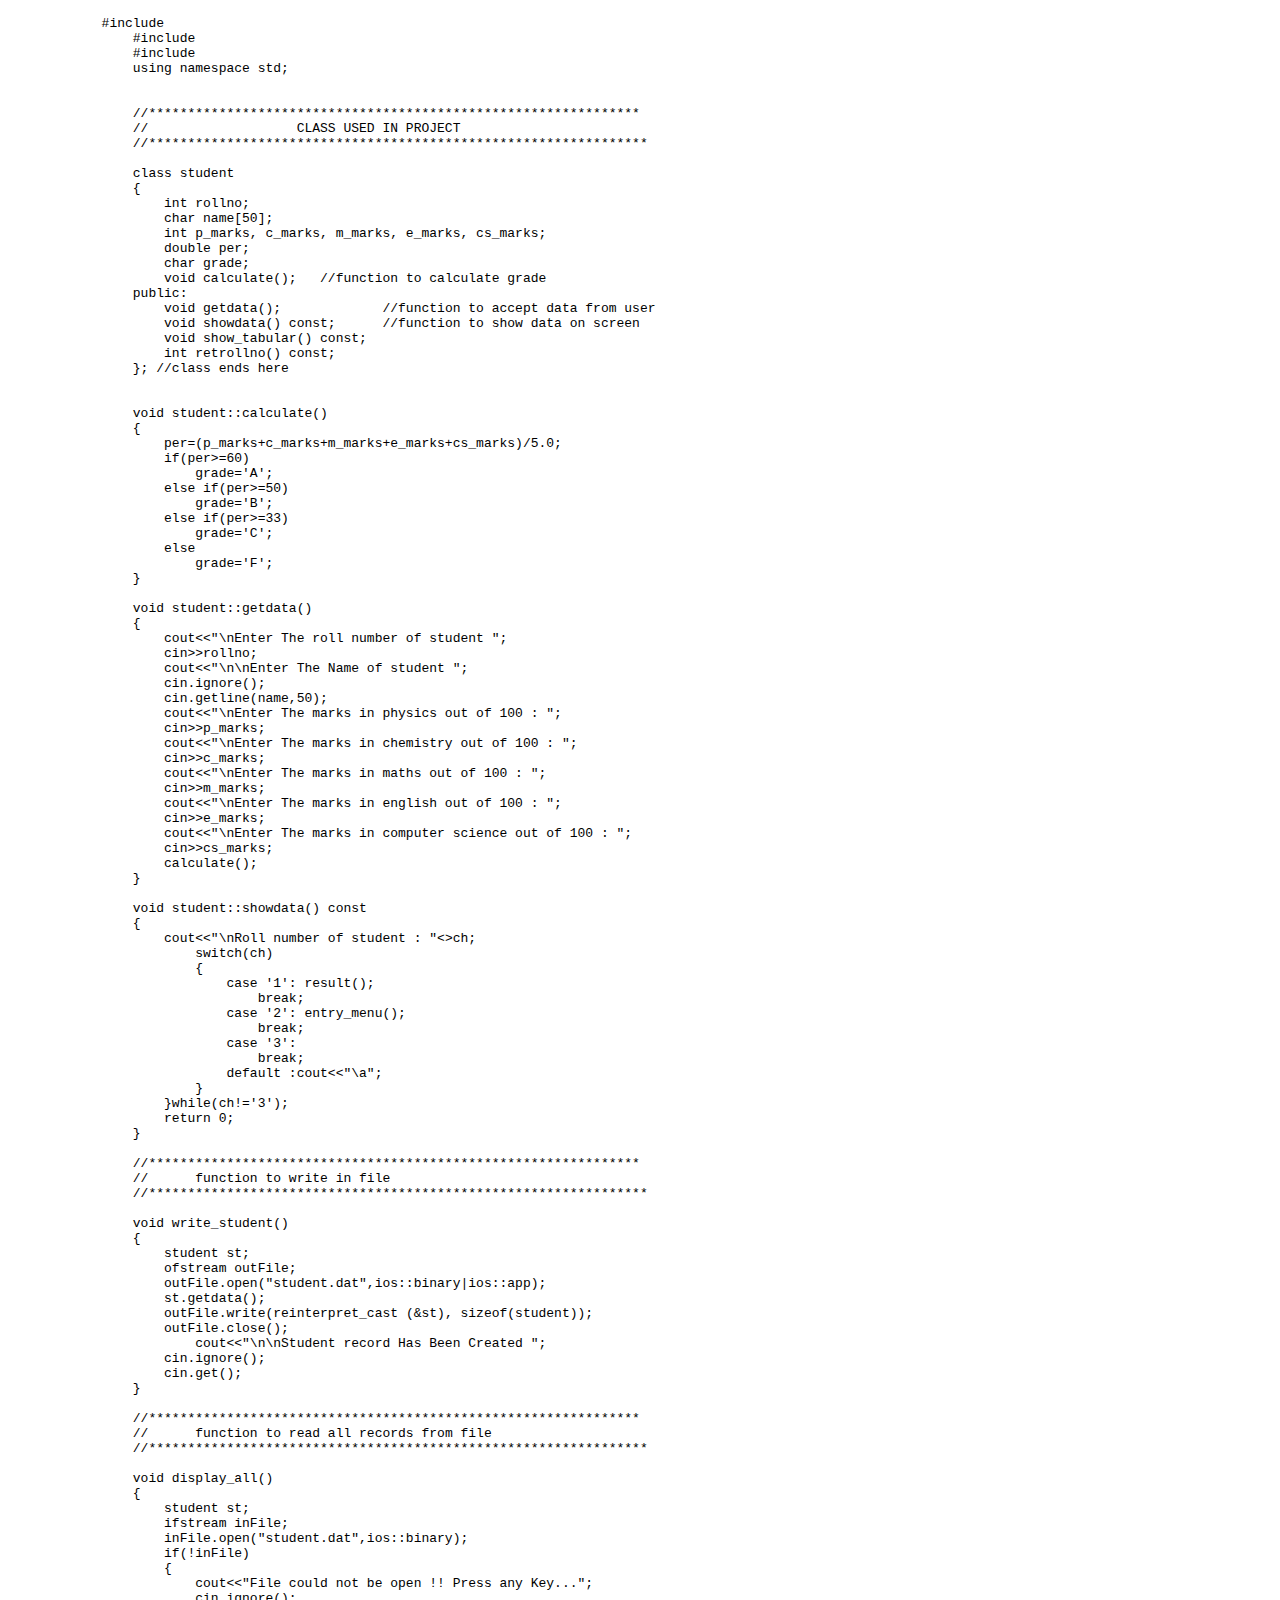
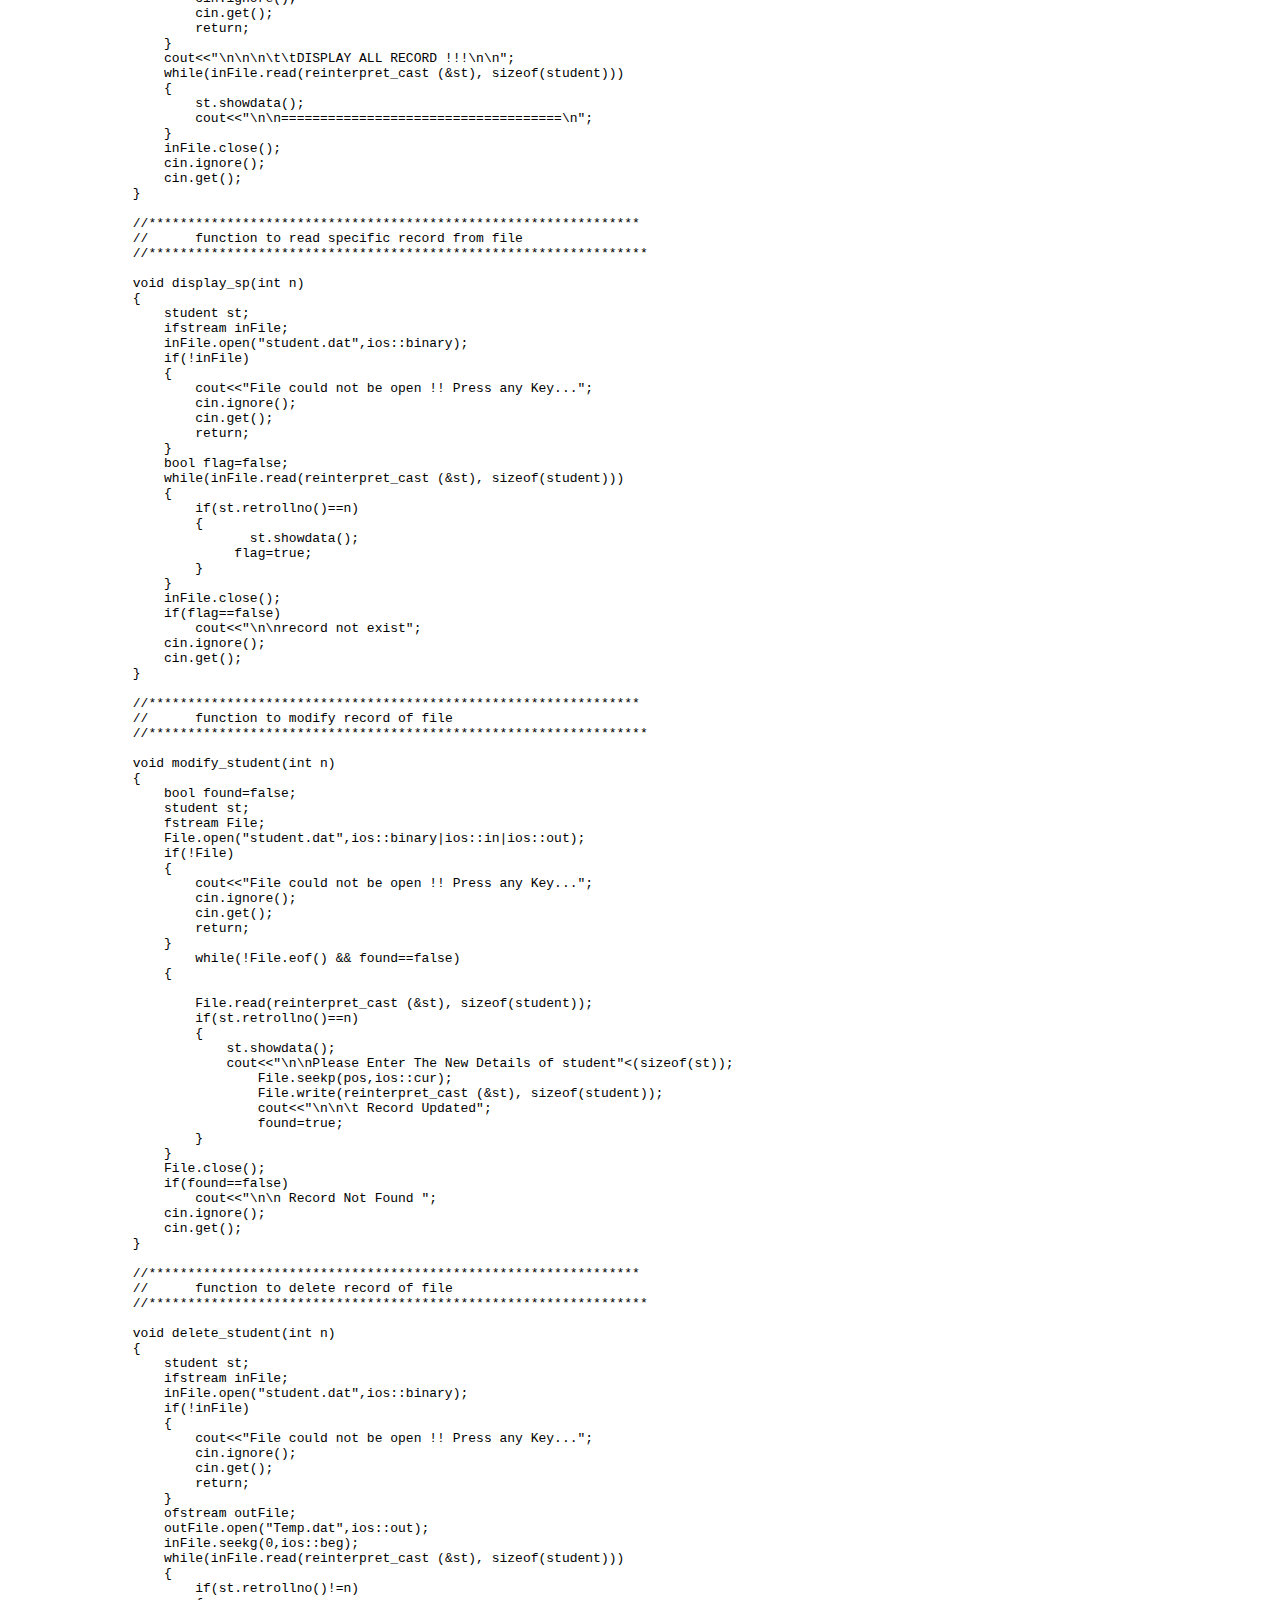
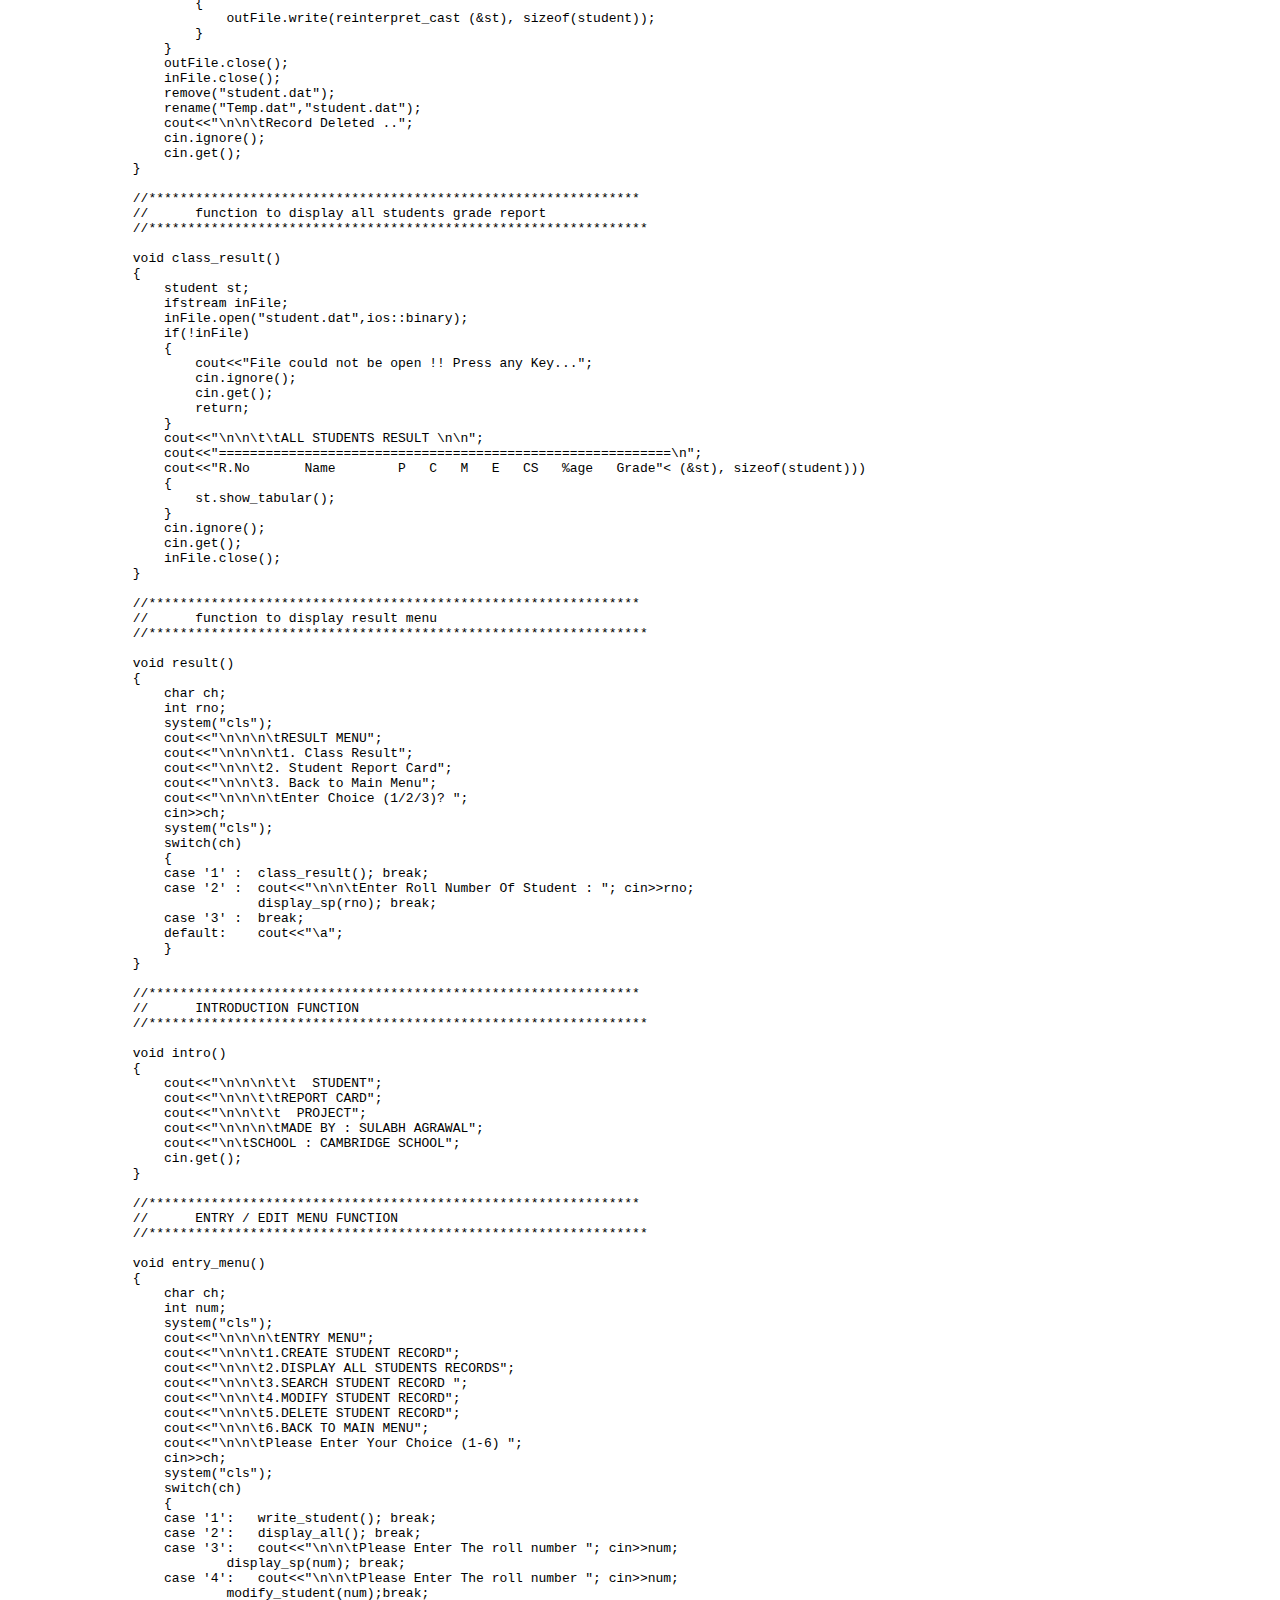
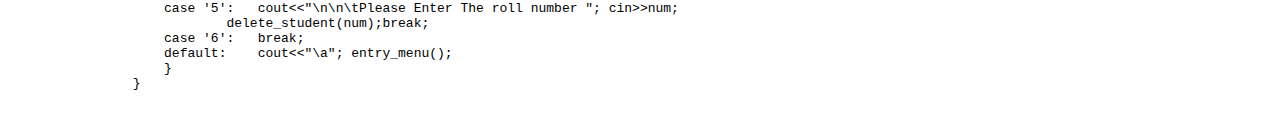
<file: Student_data_management.html>
<!DOCTYPE html>
<html lang="en">
<head>
    <meta charset="UTF-8">
    <meta http-equiv="X-UA-Compatible" content="IE=edge">
    <meta name="viewport" content="width=device-width, initial-scale=1.0">
    <title>Student data Management System Using C++</title>
</head>
<body>
    <p>
        <pre>
            #include<iostream>
                #include<fstream>
                #include<iomanip>
                using namespace std;
                
                
                //***************************************************************
                //                   CLASS USED IN PROJECT
                //****************************************************************
                
                class student
                {
                    int rollno;
                    char name[50];
                    int p_marks, c_marks, m_marks, e_marks, cs_marks;
                    double per;
                    char grade;
                    void calculate();	//function to calculate grade
                public:
                    void getdata();		//function to accept data from user
                    void showdata() const;	//function to show data on screen
                    void show_tabular() const;
                    int retrollno() const;
                }; //class ends here
                
                
                void student::calculate()
                {
                    per=(p_marks+c_marks+m_marks+e_marks+cs_marks)/5.0;
                    if(per>=60)
                        grade='A';
                    else if(per>=50)
                        grade='B';
                    else if(per>=33)
                        grade='C';
                    else
                        grade='F';
                }
                
                void student::getdata()
                {
                    cout<<"\nEnter The roll number of student ";
                    cin>>rollno;
                    cout<<"\n\nEnter The Name of student ";
                    cin.ignore();
                    cin.getline(name,50);
                    cout<<"\nEnter The marks in physics out of 100 : ";
                    cin>>p_marks;
                    cout<<"\nEnter The marks in chemistry out of 100 : ";
                    cin>>c_marks;
                    cout<<"\nEnter The marks in maths out of 100 : ";
                    cin>>m_marks;
                    cout<<"\nEnter The marks in english out of 100 : ";
                    cin>>e_marks;
                    cout<<"\nEnter The marks in computer science out of 100 : ";
                    cin>>cs_marks;
                    calculate();
                }
                
                void student::showdata() const
                {
                    cout<<"\nRoll number of student : "<<rollno;
                    cout<<"\nName of student : "<<name;
                    cout<<"\nMarks in Physics : "<<p_marks;
                    cout<<"\nMarks in Chemistry : "<<c_marks;
                    cout<<"\nMarks in Maths : "<<m_marks;
                    cout<<"\nMarks in English : "<<e_marks;
                    cout<<"\nMarks in Computer Science :"<<cs_marks;
                    cout<<"\nPercentage of student is  :"<<per;
                    cout<<"\nGrade of student is :"<<grade;
                }
                
                void student::show_tabular() const
                {
                    cout<<rollno<<setw(6)<<" "<<name<<setw(10)<<p_marks<<setw(4)<<c_marks<<setw(4)<<m_marks<<setw(4)
                        <<e_marks<<setw(4)<<cs_marks<<setw(8)<<per<<setw(6)<<grade<<endl;
                }
                
                int  student::retrollno() const
                {
                    return rollno;
                }
                
                
                //***************************************************************
                //    	function declaration
                //****************************************************************
                
                void write_student();	//write the record in binary file
                void display_all();	//read all records from binary file
                void display_sp(int);	//accept rollno and read record from binary file
                void modify_student(int);	//accept rollno and update record of binary file
                void delete_student(int);	//accept rollno and delete selected records from binary file
                void class_result();	//display all records in tabular format from binary file
                void result();		//display result menu
                void intro();		//display welcome screen
                void entry_menu();	//display entry menu on screen
                
                
                //***************************************************************
                //    	THE MAIN FUNCTION OF PROGRAM
                //****************************************************************
                
                
                int main()
                {
                    char ch;
                    cout.setf(ios::fixed|ios::showpoint);
                    cout<<setprecision(2); // program outputs decimal number to two decimal places
                    intro();
                    do
                    {
                        system("cls");
                        cout<<"\n\n\n\tMAIN MENU";
                        cout<<"\n\n\t01. RESULT MENU";
                        cout<<"\n\n\t02. ENTRY/EDIT MENU";
                        cout<<"\n\n\t03. EXIT";
                        cout<<"\n\n\tPlease Select Your Option (1-3) ";
                        cin>>ch;
                        switch(ch)
                        {
                            case '1': result();
                                break;
                            case '2': entry_menu();
                                break;
                            case '3':
                                break;
                            default :cout<<"\a";
                        }
                    }while(ch!='3');
                    return 0;
                }
                
                //***************************************************************
                //    	function to write in file
                //****************************************************************
                
                void write_student()
                {
                    student st;
                    ofstream outFile;
                    outFile.open("student.dat",ios::binary|ios::app);
                    st.getdata();
                    outFile.write(reinterpret_cast<char *> (&st), sizeof(student));
                    outFile.close();
                        cout<<"\n\nStudent record Has Been Created ";
                    cin.ignore();
                    cin.get();
                }
                
                //***************************************************************
                //    	function to read all records from file
                //****************************************************************
                
                void display_all()
                {
                    student st;
                    ifstream inFile;
                    inFile.open("student.dat",ios::binary);
                    if(!inFile)
                    {
                        cout<<"File could not be open !! Press any Key...";
                        cin.ignore();
                        cin.get();
                        return;
                    }
                    cout<<"\n\n\n\t\tDISPLAY ALL RECORD !!!\n\n";
                    while(inFile.read(reinterpret_cast<char *> (&st), sizeof(student)))
                    {
                        st.showdata();
                        cout<<"\n\n====================================\n";
                    }
                    inFile.close();
                    cin.ignore();
                    cin.get();
                }
                
                //***************************************************************
                //    	function to read specific record from file
                //****************************************************************
                
                void display_sp(int n)
                {
                    student st;
                    ifstream inFile;
                    inFile.open("student.dat",ios::binary);
                    if(!inFile)
                    {
                        cout<<"File could not be open !! Press any Key...";
                        cin.ignore();
                        cin.get();
                        return;
                    }
                    bool flag=false;
                    while(inFile.read(reinterpret_cast<char *> (&st), sizeof(student)))
                    {
                        if(st.retrollno()==n)
                        {
                               st.showdata();
                             flag=true;
                        }
                    }
                    inFile.close();
                    if(flag==false)
                        cout<<"\n\nrecord not exist";
                    cin.ignore();
                    cin.get();
                }
                
                //***************************************************************
                //    	function to modify record of file
                //****************************************************************
                
                void modify_student(int n)
                {
                    bool found=false;
                    student st;
                    fstream File;
                    File.open("student.dat",ios::binary|ios::in|ios::out);
                    if(!File)
                    {
                        cout<<"File could not be open !! Press any Key...";
                        cin.ignore();
                        cin.get();
                        return;
                    }
                        while(!File.eof() && found==false)
                    {
                
                        File.read(reinterpret_cast<char *> (&st), sizeof(student));
                        if(st.retrollno()==n)
                        {
                            st.showdata();
                            cout<<"\n\nPlease Enter The New Details of student"<<endl;
                            st.getdata();
                                int pos=(-1)*static_cast<int>(sizeof(st));
                                File.seekp(pos,ios::cur);
                                File.write(reinterpret_cast<char *> (&st), sizeof(student));
                                cout<<"\n\n\t Record Updated";
                                found=true;
                        }
                    }
                    File.close();
                    if(found==false)
                        cout<<"\n\n Record Not Found ";
                    cin.ignore();
                    cin.get();
                }
                
                //***************************************************************
                //    	function to delete record of file
                //****************************************************************
                
                void delete_student(int n)
                {
                    student st;
                    ifstream inFile;
                    inFile.open("student.dat",ios::binary);
                    if(!inFile)
                    {
                        cout<<"File could not be open !! Press any Key...";
                        cin.ignore();
                        cin.get();
                        return;
                    }
                    ofstream outFile;
                    outFile.open("Temp.dat",ios::out);
                    inFile.seekg(0,ios::beg);
                    while(inFile.read(reinterpret_cast<char *> (&st), sizeof(student)))
                    {
                        if(st.retrollno()!=n)
                        {
                            outFile.write(reinterpret_cast<char *> (&st), sizeof(student));
                        }
                    }
                    outFile.close();
                    inFile.close();
                    remove("student.dat");
                    rename("Temp.dat","student.dat");
                    cout<<"\n\n\tRecord Deleted ..";
                    cin.ignore();
                    cin.get();
                }
                
                //***************************************************************
                //    	function to display all students grade report
                //****************************************************************
                
                void class_result()
                {
                    student st;
                    ifstream inFile;
                    inFile.open("student.dat",ios::binary);
                    if(!inFile)
                    {
                        cout<<"File could not be open !! Press any Key...";
                        cin.ignore();
                        cin.get();
                        return;
                    }
                    cout<<"\n\n\t\tALL STUDENTS RESULT \n\n";
                    cout<<"==========================================================\n";
                    cout<<"R.No       Name        P   C   M   E   CS   %age   Grade"<<endl;
                    cout<<"==========================================================\n";
                    while(inFile.read(reinterpret_cast<char *> (&st), sizeof(student)))
                    {
                        st.show_tabular();
                    }
                    cin.ignore();
                    cin.get();
                    inFile.close();
                }
                
                //***************************************************************
                //    	function to display result menu
                //****************************************************************
                
                void result()
                {
                    char ch;
                    int rno;
                    system("cls");
                    cout<<"\n\n\n\tRESULT MENU";
                    cout<<"\n\n\n\t1. Class Result";
                    cout<<"\n\n\t2. Student Report Card";
                    cout<<"\n\n\t3. Back to Main Menu";
                    cout<<"\n\n\n\tEnter Choice (1/2/3)? ";
                    cin>>ch;
                    system("cls");
                    switch(ch)
                    {
                    case '1' :	class_result(); break;
                    case '2' :	cout<<"\n\n\tEnter Roll Number Of Student : "; cin>>rno;
                                display_sp(rno); break;
                    case '3' :	break;
                    default:	cout<<"\a";
                    }
                }
                
                //***************************************************************
                //    	INTRODUCTION FUNCTION
                //****************************************************************
                
                void intro()
                {
                    cout<<"\n\n\n\t\t  STUDENT";
                    cout<<"\n\n\t\tREPORT CARD";
                    cout<<"\n\n\t\t  PROJECT";
                    cout<<"\n\n\n\tMADE BY : SULABH AGRAWAL";
                    cout<<"\n\tSCHOOL : CAMBRIDGE SCHOOL";
                    cin.get();
                }
                
                //***************************************************************
                //    	ENTRY / EDIT MENU FUNCTION
                //****************************************************************
                
                void entry_menu()
                {
                    char ch;
                    int num;
                    system("cls");
                    cout<<"\n\n\n\tENTRY MENU";
                    cout<<"\n\n\t1.CREATE STUDENT RECORD";
                    cout<<"\n\n\t2.DISPLAY ALL STUDENTS RECORDS";
                    cout<<"\n\n\t3.SEARCH STUDENT RECORD ";
                    cout<<"\n\n\t4.MODIFY STUDENT RECORD";
                    cout<<"\n\n\t5.DELETE STUDENT RECORD";
                    cout<<"\n\n\t6.BACK TO MAIN MENU";
                    cout<<"\n\n\tPlease Enter Your Choice (1-6) ";
                    cin>>ch;
                    system("cls");
                    switch(ch)
                    {
                    case '1':	write_student(); break;
                    case '2':	display_all(); break;
                    case '3':	cout<<"\n\n\tPlease Enter The roll number "; cin>>num;
                            display_sp(num); break;
                    case '4':	cout<<"\n\n\tPlease Enter The roll number "; cin>>num;
                            modify_student(num);break;
                    case '5':	cout<<"\n\n\tPlease Enter The roll number "; cin>>num;
                            delete_student(num);break;
                    case '6':	break;
                    default:	cout<<"\a"; entry_menu();
                    }
                }
                
        </pre>
    </p>
</body>
</html>
</file>
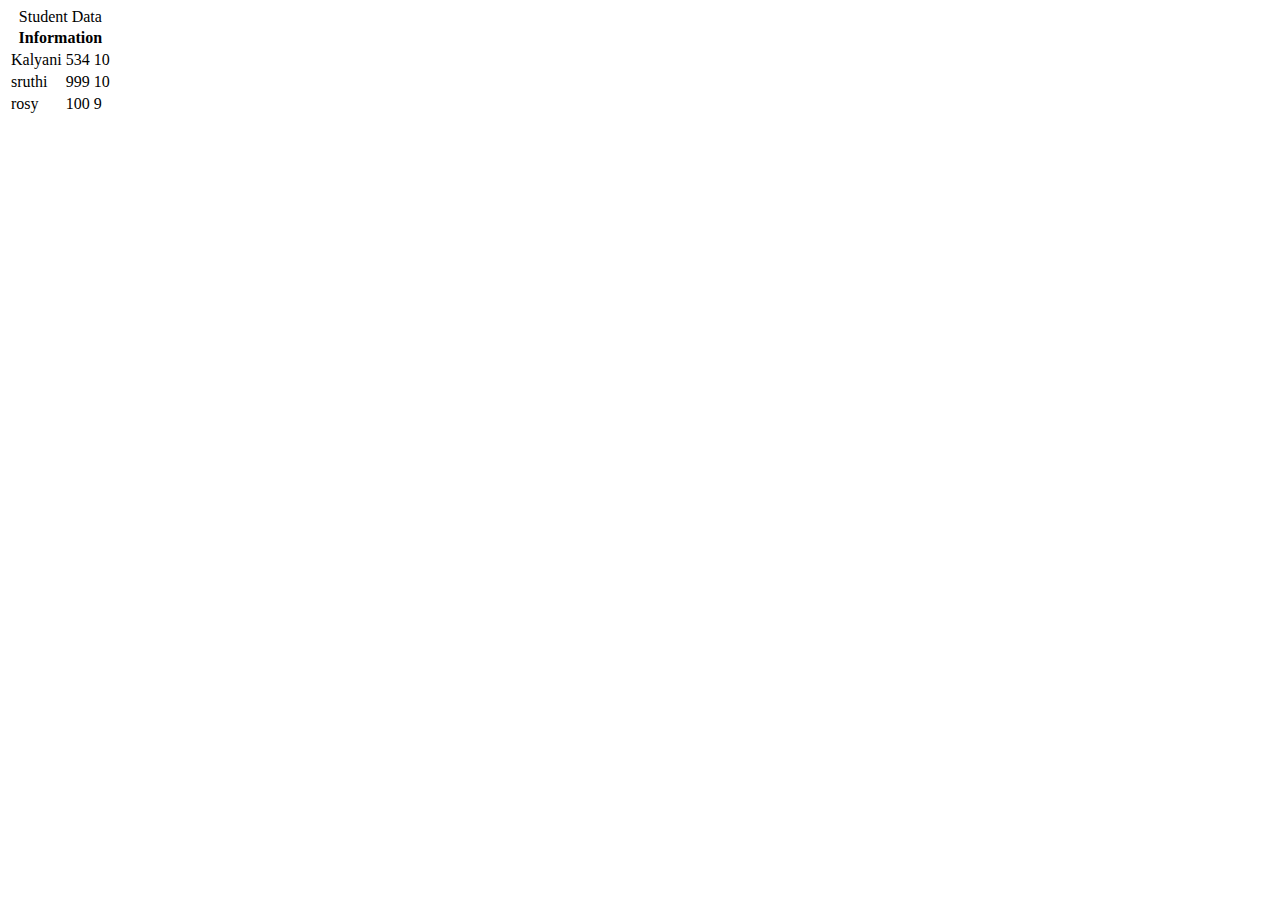
<file: tables.html>
<!DOCTYPE html>
<html lang="en">
<head>
    <meta charset="UTF-8">
    <meta http-equiv="X-UA-Compatible" content="IE=edge">
    <meta name="viewport" content="width=device-width, initial-scale=1.0">
    <title>Document</title>
</head>
<body>
    <!--Tables are used to represent real life table data-->
    <!--
        <tr> used to display table row
        <td> used to display table data
        <th> used to display table header
    -->
    <table>
        <thead>
        <caption>Student Data</caption> 
        
        <!-- <tr>
            <th>Name</th>
            <th>Rollno</th>
            <th>CGPA</th>
        </tr> -->
        <!-- colspan -> to merge two or more than two columns -->
        <tr>
        <th colspan="3">Information</th>
        </tr>
        </thead>
        <tbody>
        <tr>
            <td>Kalyani</td>
            <td>534</td>
            <td>10</td>
        </tr>
        <tr>
            <td>sruthi</td>
            <td>999</td>
            <td>10</td>
        </tr>
        <tr>
            <td>rosy</td>
            <td>100</td>
            <td>9</td>
        </tr>
    </tbody>
    </table>

</body>
</html>
</file>
<file: styles.css>
/*External CSS*/


/* syntax of CSS:
selector ---> who do you want to modify in your web page?
{   
    property:value;  

    
    property --> what about that selector do you want to change?
    value---> How do you want to change the property;
         
} 
*/

body {
    background-color: #e4f9f5;
}

hr {
    border-style: none;
    border-top-style: dotted;
    border-color: grey;
    border-width: 5px;
    width: 5%
}

h1 {
    color: #66BFBF;
}

h2 {
    color: #66BFBF;
}

h3 {
    font-size: 25px;
    color: #7D1E6A;
}

img:hover {
    background-color: #e4f9f5;
    border-radius: 50%;
}

.circular {
    background-color: #e4f9f5;
    border-radius: 100%;
}

p {
    color: #AC7D88;
}

li {
    color: #2E0249;
    font-size: 20px;
}

table {
    font-size: 20px;
}

address {
    font-size: 20px;
    color: #630606;
}

.contact {
    font-size: 20px;
}

strong {
    font-size: 20px;
    color: #297F87;
}

.more {
    padding-top: 30px;
    padding-bottom: 30px;
    font-size: 25px;
    color: #297F87;
}

a {
    font-size: 20px;
}

.cont {
    font-size: 25px;
    font-weight: bold;
}

.feed {
    font-size: 25px;
}

.know {
    font-size: 20px;
}
</file>
